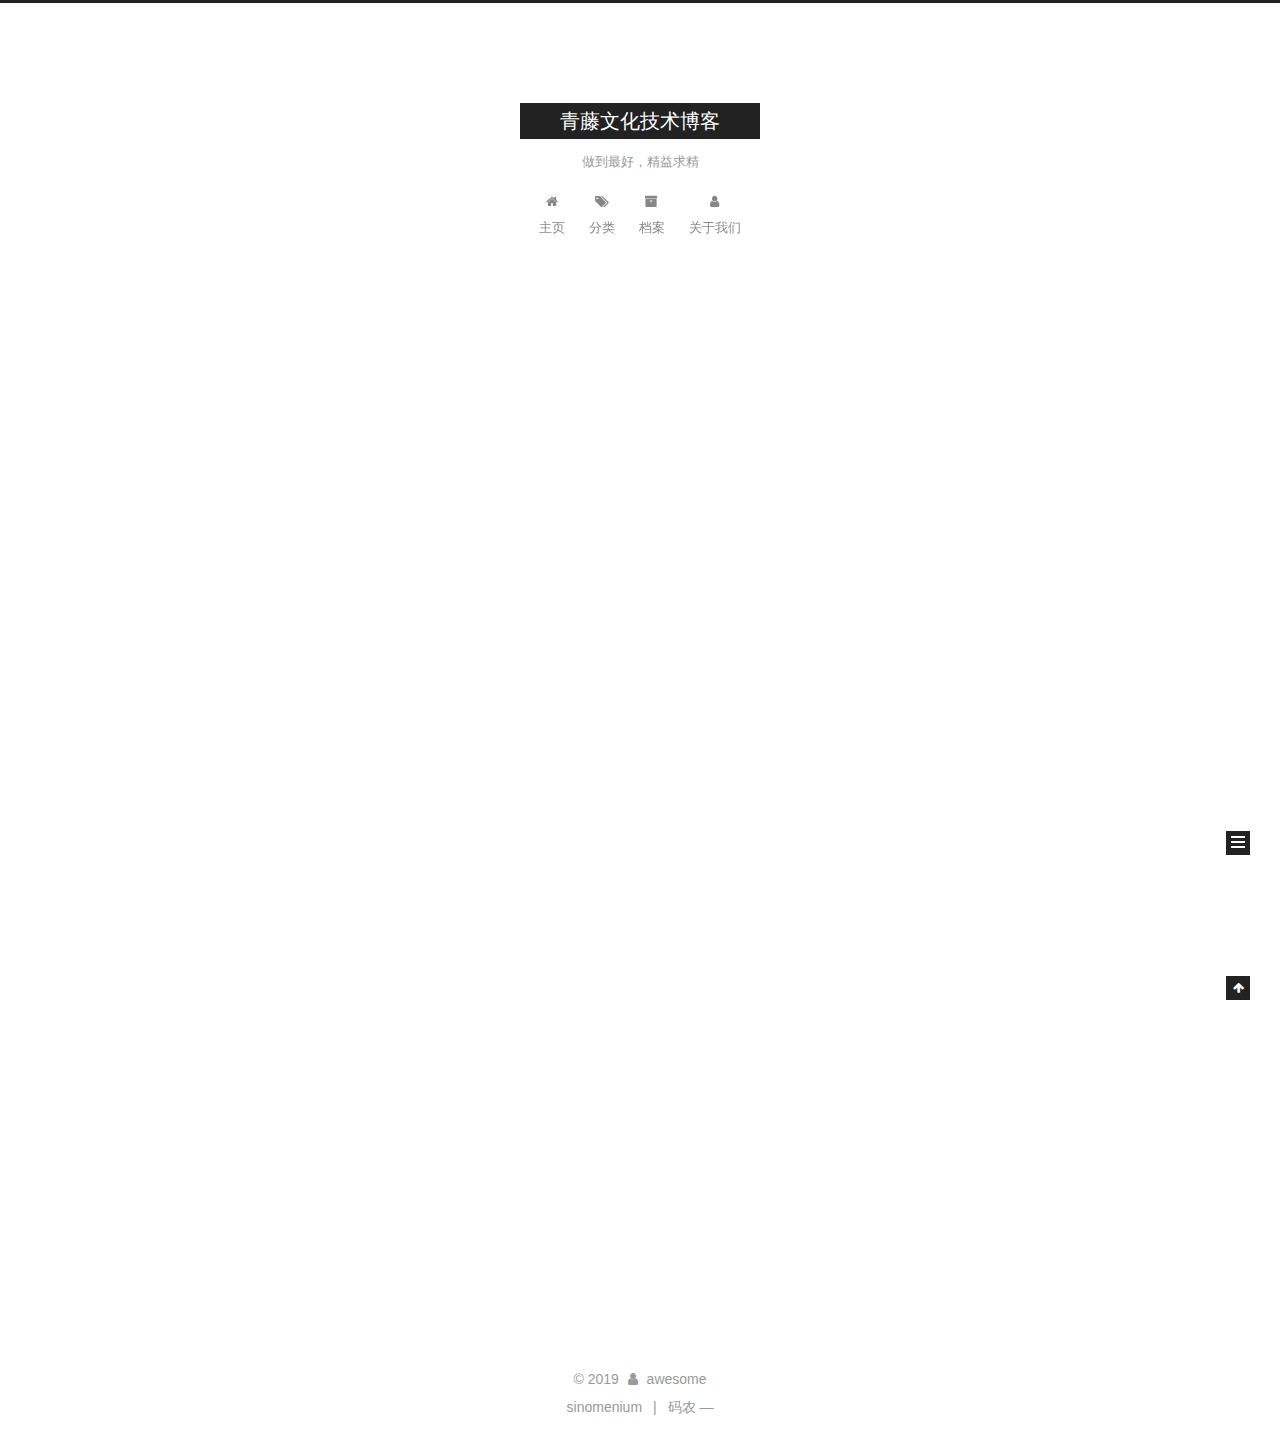
<file: index.html>
<!DOCTYPE html>



  


<html class="theme-next muse use-motion" lang>
<head><meta name="generator" content="Hexo 3.8.0">
  <meta charset="UTF-8">
<meta http-equiv="X-UA-Compatible" content="IE=edge">
<meta name="viewport" content="width=device-width, initial-scale=1, maximum-scale=1">
<meta name="theme-color" content="#222">









<meta http-equiv="Cache-Control" content="no-transform">
<meta http-equiv="Cache-Control" content="no-siteapp">
















  
  
  <link href="/lib/fancybox/source/jquery.fancybox.css?v=2.1.5" rel="stylesheet" type="text/css">







<link href="/lib/font-awesome/css/font-awesome.min.css?v=4.6.2" rel="stylesheet" type="text/css">

<link href="/css/main.css?v=5.1.4" rel="stylesheet" type="text/css">


  <link rel="apple-touch-icon" sizes="180x180" href="/images/apple-touch-icon-next.png?v=5.1.4">


  <link rel="icon" type="image/png" sizes="32x32" href="/images/favicon-32x32-next.png?v=5.1.4">


  <link rel="icon" type="image/png" sizes="16x16" href="/images/favicon-16x16-next.png?v=5.1.4">


  <link rel="mask-icon" href="/images/logo.svg?v=5.1.4" color="#222">





  <meta name="keywords" content="Hexo, NexT">










<meta name="description" content="做到最好，精益求精">
<meta property="og:type" content="website">
<meta property="og:title" content="青藤文化技术博客">
<meta property="og:url" content="http://yoursite.com/index.html">
<meta property="og:site_name" content="青藤文化技术博客">
<meta property="og:description" content="做到最好，精益求精">
<meta property="og:locale" content="default">
<meta name="twitter:card" content="summary">
<meta name="twitter:title" content="青藤文化技术博客">
<meta name="twitter:description" content="做到最好，精益求精">



<script type="text/javascript" id="hexo.configurations">
  var NexT = window.NexT || {};
  var CONFIG = {
    root: '/',
    scheme: 'Muse',
    version: '5.1.4',
    sidebar: {"position":"left","display":"post","offset":12,"b2t":false,"scrollpercent":false,"onmobile":false},
    fancybox: true,
    tabs: true,
    motion: {"enable":true,"async":false,"transition":{"post_block":"fadeIn","post_header":"slideDownIn","post_body":"slideDownIn","coll_header":"slideLeftIn","sidebar":"slideUpIn"}},
    duoshuo: {
      userId: '0',
      author: 'Author'
    },
    algolia: {
      applicationID: '',
      apiKey: '',
      indexName: '',
      hits: {"per_page":10},
      labels: {"input_placeholder":"Search for Posts","hits_empty":"We didn't find any results for the search: ${query}","hits_stats":"${hits} results found in ${time} ms"}
    }
  };
</script>



  <link rel="canonical" href="http://yoursite.com/">





  <title>青藤文化技术博客</title>
  








</head>

<body itemscope itemtype="http://schema.org/WebPage" lang="default">

  
  
    
  

  <div class="container sidebar-position-left 
  page-home">
    <div class="headband"></div>

    <header id="header" class="header" itemscope itemtype="http://schema.org/WPHeader">
      <div class="header-inner"><div class="site-brand-wrapper">
  <div class="site-meta ">
    

    <div class="custom-logo-site-title">
      <a href="/" class="brand" rel="start">
        <span class="logo-line-before"><i></i></span>
        <span class="site-title">青藤文化技术博客</span>
        <span class="logo-line-after"><i></i></span>
      </a>
    </div>
      
        <p class="site-subtitle">做到最好，精益求精</p>
      
  </div>

  <div class="site-nav-toggle">
    <button>
      <span class="btn-bar"></span>
      <span class="btn-bar"></span>
      <span class="btn-bar"></span>
    </button>
  </div>
</div>

<nav class="site-nav">
  

  
    <ul id="menu" class="menu">
      
        
        <li class="menu-item menu-item-主页">
          <a href="/" rel="section">
            
              <i class="menu-item-icon fa fa-fw fa-home"></i> <br>
            
            主页
          </a>
        </li>
      
        
        <li class="menu-item menu-item-分类">
          <a href="/tags/" rel="section">
            
              <i class="menu-item-icon fa fa-fw fa-tags"></i> <br>
            
            分类
          </a>
        </li>
      
        
        <li class="menu-item menu-item-档案">
          <a href="/archives/" rel="section">
            
              <i class="menu-item-icon fa fa-fw fa-archive"></i> <br>
            
            档案
          </a>
        </li>
      
        
        <li class="menu-item menu-item-关于我们">
          <a href="/about/" rel="section">
            
              <i class="menu-item-icon fa fa-fw fa-user"></i> <br>
            
            关于我们
          </a>
        </li>
      

      
    </ul>
  

  
</nav>



 </div>
    </header>

    <main id="main" class="main">
      <div class="main-inner">
        <div class="content-wrap">
          <div id="content" class="content">
            
  <section id="posts" class="posts-expand">
    
      

  

  
  
  

  <article class="post post-type-normal" itemscope itemtype="http://schema.org/Article">
  
  
  
  <div class="post-block">
    <link itemprop="mainEntityOfPage" href="http://yoursite.com/2019/04/29/hello-world/">

    <span hidden itemprop="author" itemscope itemtype="http://schema.org/Person">
      <meta itemprop="name" content="awesome">
      <meta itemprop="description" content>
      <meta itemprop="image" content="/images/avatar.gif">
    </span>

    <span hidden itemprop="publisher" itemscope itemtype="http://schema.org/Organization">
      <meta itemprop="name" content="青藤文化技术博客">
    </span>

    
      <header class="post-header">

        
        
          <h1 class="post-title" itemprop="name headline">
                
                <a class="post-title-link" href="/2019/04/29/hello-world/" itemprop="url">Hello World</a></h1>
        

        <div class="post-meta">
          <span class="post-time">
            
              <span class="post-meta-item-icon">
                <i class="fa fa-calendar-o"></i>
              </span>
              
                <span class="post-meta-item-text">Posted on</span>
              
              <time title="Post created" itemprop="dateCreated datePublished" datetime="2019-04-29T12:43:12+08:00">
                2019-04-29
              </time>
            

            

            
          </span>

          

          
            
          

          
          

          

          

          

        </div>
      </header>
    

    
    
    
    <div class="post-body" itemprop="articleBody">

      
      

      
        
          
            <p>Welcome to <a href="https://hexo.io/" target="_blank" rel="noopener">Hexo</a>! This is your very first post. Check <a href="https://hexo.io/docs/" target="_blank" rel="noopener">documentation</a> for more info. If you get any problems when using Hexo, you can find the answer in <a href="https://hexo.io/docs/troubleshooting.html" target="_blank" rel="noopener">troubleshooting</a> or you can ask me on <a href="https://github.com/hexojs/hexo/issues" target="_blank" rel="noopener">GitHub</a>.</p>
<h2 id="Quick-Start"><a href="#Quick-Start" class="headerlink" title="Quick Start"></a>Quick Start</h2><h3 id="Create-a-new-post"><a href="#Create-a-new-post" class="headerlink" title="Create a new post"></a>Create a new post</h3><figure class="highlight bash"><table><tr><td class="gutter"><pre><span class="line">1</span><br></pre></td><td class="code"><pre><span class="line">$ hexo new <span class="string">"My New Post"</span></span><br></pre></td></tr></table></figure>
<p>More info: <a href="https://hexo.io/docs/writing.html" target="_blank" rel="noopener">Writing</a></p>
<h3 id="Run-server"><a href="#Run-server" class="headerlink" title="Run server"></a>Run server</h3><figure class="highlight bash"><table><tr><td class="gutter"><pre><span class="line">1</span><br></pre></td><td class="code"><pre><span class="line">$ hexo server</span><br></pre></td></tr></table></figure>
<p>More info: <a href="https://hexo.io/docs/server.html" target="_blank" rel="noopener">Server</a></p>
<h3 id="Generate-static-files"><a href="#Generate-static-files" class="headerlink" title="Generate static files"></a>Generate static files</h3><figure class="highlight bash"><table><tr><td class="gutter"><pre><span class="line">1</span><br></pre></td><td class="code"><pre><span class="line">$ hexo generate</span><br></pre></td></tr></table></figure>
<p>More info: <a href="https://hexo.io/docs/generating.html" target="_blank" rel="noopener">Generating</a></p>
<h3 id="Deploy-to-remote-sites"><a href="#Deploy-to-remote-sites" class="headerlink" title="Deploy to remote sites"></a>Deploy to remote sites</h3><figure class="highlight bash"><table><tr><td class="gutter"><pre><span class="line">1</span><br></pre></td><td class="code"><pre><span class="line">$ hexo deploy</span><br></pre></td></tr></table></figure>
<p>More info: <a href="https://hexo.io/docs/deployment.html" target="_blank" rel="noopener">Deployment</a></p>

          
        
      
    </div>
    
    
    

    

    

    

    <footer class="post-footer">
      

      

      

      
      
        <div class="post-eof"></div>
      
    </footer>
  </div>
  
  
  
  </article>


    
  </section>

  


          </div>
          


          

        </div>
        
          
  
  <div class="sidebar-toggle">
    <div class="sidebar-toggle-line-wrap">
      <span class="sidebar-toggle-line sidebar-toggle-line-first"></span>
      <span class="sidebar-toggle-line sidebar-toggle-line-middle"></span>
      <span class="sidebar-toggle-line sidebar-toggle-line-last"></span>
    </div>
  </div>

  <aside id="sidebar" class="sidebar">
    
    <div class="sidebar-inner">

      

      

      <section class="site-overview-wrap sidebar-panel sidebar-panel-active">
        <div class="site-overview">
          <div class="site-author motion-element" itemprop="author" itemscope itemtype="http://schema.org/Person">
            
              <p class="site-author-name" itemprop="name">awesome</p>
              <p class="site-description motion-element" itemprop="description">做到最好，精益求精</p>
          </div>

          <nav class="site-state motion-element">

            
              <div class="site-state-item site-state-posts">
              
                <a href="/archives">
              
                  <span class="site-state-item-count">1</span>
                  <span class="site-state-item-name">posts</span>
                </a>
              </div>
            

            

            

          </nav>

          

          

          
          

          
          

          

        </div>
      </section>

      

      

    </div>
  </aside>


        
      </div>
    </main>

    <footer id="footer" class="footer">
      <div class="footer-inner">
        <div class="copyright">&copy; <span itemprop="copyrightYear">2019</span>
  <span class="with-love">
    <i class="fa fa-user"></i>
  </span>
  <span class="author" itemprop="copyrightHolder">awesome</span>

  
</div>


  <div class="powered-by">sinomenium</div>



  <span class="post-meta-divider">|</span>



 
  <div class="theme-info"> 码农  &mdash;
  </div>




        







        
      </div>
    </footer>

    
      <div class="back-to-top">
        <i class="fa fa-arrow-up"></i>
        
      </div>
    

    

  </div>

  

<script type="text/javascript">
  if (Object.prototype.toString.call(window.Promise) !== '[object Function]') {
    window.Promise = null;
  }
</script>









  












  
  
    <script type="text/javascript" src="/lib/jquery/index.js?v=2.1.3"></script>
  

  
  
    <script type="text/javascript" src="/lib/fastclick/lib/fastclick.min.js?v=1.0.6"></script>
  

  
  
    <script type="text/javascript" src="/lib/jquery_lazyload/jquery.lazyload.js?v=1.9.7"></script>
  

  
  
    <script type="text/javascript" src="/lib/velocity/velocity.min.js?v=1.2.1"></script>
  

  
  
    <script type="text/javascript" src="/lib/velocity/velocity.ui.min.js?v=1.2.1"></script>
  

  
  
    <script type="text/javascript" src="/lib/fancybox/source/jquery.fancybox.pack.js?v=2.1.5"></script>
  


  


  <script type="text/javascript" src="/js/src/utils.js?v=5.1.4"></script>

  <script type="text/javascript" src="/js/src/motion.js?v=5.1.4"></script>



  
  

  

  


  <script type="text/javascript" src="/js/src/bootstrap.js?v=5.1.4"></script>



  


  




	





  





  












  





  

  

  

  
  

  

  

  

</body>
</html>
</file>
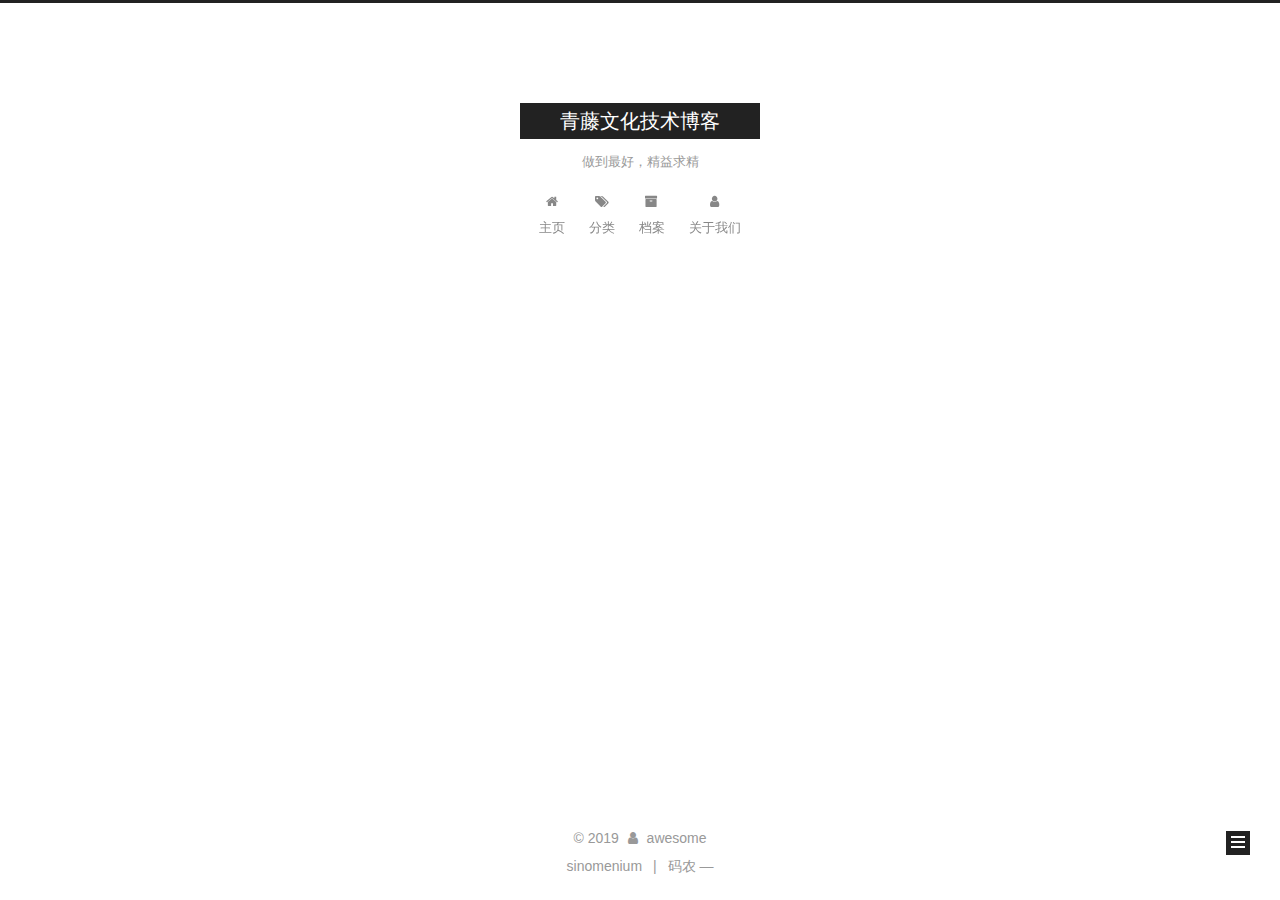
<file: archives/index.html>
<!DOCTYPE html>



  


<html class="theme-next muse use-motion" lang>
<head><meta name="generator" content="Hexo 3.8.0">
  <meta charset="UTF-8">
<meta http-equiv="X-UA-Compatible" content="IE=edge">
<meta name="viewport" content="width=device-width, initial-scale=1, maximum-scale=1">
<meta name="theme-color" content="#222">









<meta http-equiv="Cache-Control" content="no-transform">
<meta http-equiv="Cache-Control" content="no-siteapp">
















  
  
  <link href="/lib/fancybox/source/jquery.fancybox.css?v=2.1.5" rel="stylesheet" type="text/css">







<link href="/lib/font-awesome/css/font-awesome.min.css?v=4.6.2" rel="stylesheet" type="text/css">

<link href="/css/main.css?v=5.1.4" rel="stylesheet" type="text/css">


  <link rel="apple-touch-icon" sizes="180x180" href="/images/apple-touch-icon-next.png?v=5.1.4">


  <link rel="icon" type="image/png" sizes="32x32" href="/images/favicon-32x32-next.png?v=5.1.4">


  <link rel="icon" type="image/png" sizes="16x16" href="/images/favicon-16x16-next.png?v=5.1.4">


  <link rel="mask-icon" href="/images/logo.svg?v=5.1.4" color="#222">





  <meta name="keywords" content="Hexo, NexT">










<meta name="description" content="做到最好，精益求精">
<meta property="og:type" content="website">
<meta property="og:title" content="青藤文化技术博客">
<meta property="og:url" content="http://yoursite.com/archives/index.html">
<meta property="og:site_name" content="青藤文化技术博客">
<meta property="og:description" content="做到最好，精益求精">
<meta property="og:locale" content="default">
<meta name="twitter:card" content="summary">
<meta name="twitter:title" content="青藤文化技术博客">
<meta name="twitter:description" content="做到最好，精益求精">



<script type="text/javascript" id="hexo.configurations">
  var NexT = window.NexT || {};
  var CONFIG = {
    root: '/',
    scheme: 'Muse',
    version: '5.1.4',
    sidebar: {"position":"left","display":"post","offset":12,"b2t":false,"scrollpercent":false,"onmobile":false},
    fancybox: true,
    tabs: true,
    motion: {"enable":true,"async":false,"transition":{"post_block":"fadeIn","post_header":"slideDownIn","post_body":"slideDownIn","coll_header":"slideLeftIn","sidebar":"slideUpIn"}},
    duoshuo: {
      userId: '0',
      author: 'Author'
    },
    algolia: {
      applicationID: '',
      apiKey: '',
      indexName: '',
      hits: {"per_page":10},
      labels: {"input_placeholder":"Search for Posts","hits_empty":"We didn't find any results for the search: ${query}","hits_stats":"${hits} results found in ${time} ms"}
    }
  };
</script>



  <link rel="canonical" href="http://yoursite.com/archives/">





  <title>Archive | 青藤文化技术博客</title>
  








</head>

<body itemscope itemtype="http://schema.org/WebPage" lang="default">

  
  
    
  

  <div class="container sidebar-position-left page-archive">
    <div class="headband"></div>

    <header id="header" class="header" itemscope itemtype="http://schema.org/WPHeader">
      <div class="header-inner"><div class="site-brand-wrapper">
  <div class="site-meta ">
    

    <div class="custom-logo-site-title">
      <a href="/" class="brand" rel="start">
        <span class="logo-line-before"><i></i></span>
        <span class="site-title">青藤文化技术博客</span>
        <span class="logo-line-after"><i></i></span>
      </a>
    </div>
      
        <p class="site-subtitle">做到最好，精益求精</p>
      
  </div>

  <div class="site-nav-toggle">
    <button>
      <span class="btn-bar"></span>
      <span class="btn-bar"></span>
      <span class="btn-bar"></span>
    </button>
  </div>
</div>

<nav class="site-nav">
  

  
    <ul id="menu" class="menu">
      
        
        <li class="menu-item menu-item-主页">
          <a href="/" rel="section">
            
              <i class="menu-item-icon fa fa-fw fa-home"></i> <br>
            
            主页
          </a>
        </li>
      
        
        <li class="menu-item menu-item-分类">
          <a href="/tags/" rel="section">
            
              <i class="menu-item-icon fa fa-fw fa-tags"></i> <br>
            
            分类
          </a>
        </li>
      
        
        <li class="menu-item menu-item-档案">
          <a href="/archives/" rel="section">
            
              <i class="menu-item-icon fa fa-fw fa-archive"></i> <br>
            
            档案
          </a>
        </li>
      
        
        <li class="menu-item menu-item-关于我们">
          <a href="/about/" rel="section">
            
              <i class="menu-item-icon fa fa-fw fa-user"></i> <br>
            
            关于我们
          </a>
        </li>
      

      
    </ul>
  

  
</nav>



 </div>
    </header>

    <main id="main" class="main">
      <div class="main-inner">
        <div class="content-wrap">
          <div id="content" class="content">
            

  
  
  
  <div class="post-block archive">
    <div id="posts" class="posts-collapse">
      <span class="archive-move-on"></span>

      <span class="archive-page-counter">
        
        
        
          
        
        Um..! 1 post. Keep on posting.
      </span>

      

        
        
        

        
          
          <div class="collection-title">
            <h1 class="archive-year" id="archive-year-2019">2019</h1>
          </div>
        
        

        

  <article class="post post-type-normal" itemscope itemtype="http://schema.org/Article">
    <header class="post-header">

      <h2 class="post-title">
        
            <a class="post-title-link" href="/2019/04/29/hello-world/" itemprop="url">
              
                <span itemprop="name">Hello World</span>
              
            </a>
        
      </h2>

      <div class="post-meta">
        <time class="post-time" itemprop="dateCreated" datetime="2019-04-29T12:43:12+08:00" content="2019-04-29">
          04-29
        </time>
      </div>

    </header>
  </article>



      

    </div>
  </div>
  
  
  

  



          </div>
          


          

        </div>
        
          
  
  <div class="sidebar-toggle">
    <div class="sidebar-toggle-line-wrap">
      <span class="sidebar-toggle-line sidebar-toggle-line-first"></span>
      <span class="sidebar-toggle-line sidebar-toggle-line-middle"></span>
      <span class="sidebar-toggle-line sidebar-toggle-line-last"></span>
    </div>
  </div>

  <aside id="sidebar" class="sidebar">
    
    <div class="sidebar-inner">

      

      

      <section class="site-overview-wrap sidebar-panel sidebar-panel-active">
        <div class="site-overview">
          <div class="site-author motion-element" itemprop="author" itemscope itemtype="http://schema.org/Person">
            
              <p class="site-author-name" itemprop="name">awesome</p>
              <p class="site-description motion-element" itemprop="description">做到最好，精益求精</p>
          </div>

          <nav class="site-state motion-element">

            
              <div class="site-state-item site-state-posts">
              
                <a href="/archives">
              
                  <span class="site-state-item-count">1</span>
                  <span class="site-state-item-name">posts</span>
                </a>
              </div>
            

            

            

          </nav>

          

          

          
          

          
          

          

        </div>
      </section>

      

      

    </div>
  </aside>


        
      </div>
    </main>

    <footer id="footer" class="footer">
      <div class="footer-inner">
        <div class="copyright">&copy; <span itemprop="copyrightYear">2019</span>
  <span class="with-love">
    <i class="fa fa-user"></i>
  </span>
  <span class="author" itemprop="copyrightHolder">awesome</span>

  
</div>


  <div class="powered-by">sinomenium</div>



  <span class="post-meta-divider">|</span>



 
  <div class="theme-info"> 码农  &mdash;
  </div>




        







        
      </div>
    </footer>

    
      <div class="back-to-top">
        <i class="fa fa-arrow-up"></i>
        
      </div>
    

    

  </div>

  

<script type="text/javascript">
  if (Object.prototype.toString.call(window.Promise) !== '[object Function]') {
    window.Promise = null;
  }
</script>









  












  
  
    <script type="text/javascript" src="/lib/jquery/index.js?v=2.1.3"></script>
  

  
  
    <script type="text/javascript" src="/lib/fastclick/lib/fastclick.min.js?v=1.0.6"></script>
  

  
  
    <script type="text/javascript" src="/lib/jquery_lazyload/jquery.lazyload.js?v=1.9.7"></script>
  

  
  
    <script type="text/javascript" src="/lib/velocity/velocity.min.js?v=1.2.1"></script>
  

  
  
    <script type="text/javascript" src="/lib/velocity/velocity.ui.min.js?v=1.2.1"></script>
  

  
  
    <script type="text/javascript" src="/lib/fancybox/source/jquery.fancybox.pack.js?v=2.1.5"></script>
  


  


  <script type="text/javascript" src="/js/src/utils.js?v=5.1.4"></script>

  <script type="text/javascript" src="/js/src/motion.js?v=5.1.4"></script>



  
  

  

  


  <script type="text/javascript" src="/js/src/bootstrap.js?v=5.1.4"></script>



  


  




	





  





  












  





  

  

  

  
  

  

  

  

</body>
</html>
</file>
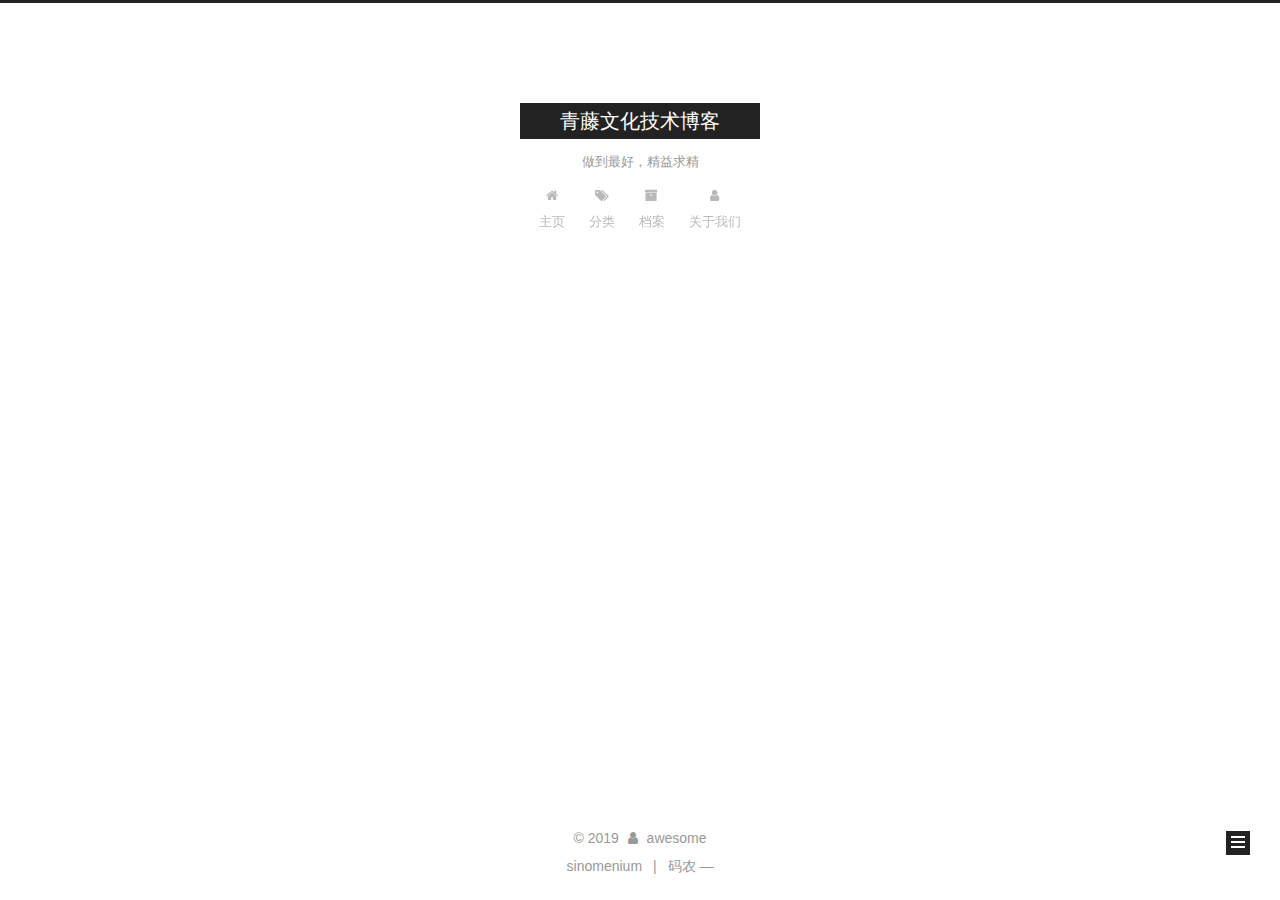
<file: archives/2019/index.html>
<!DOCTYPE html>



  


<html class="theme-next muse use-motion" lang>
<head><meta name="generator" content="Hexo 3.8.0">
  <meta charset="UTF-8">
<meta http-equiv="X-UA-Compatible" content="IE=edge">
<meta name="viewport" content="width=device-width, initial-scale=1, maximum-scale=1">
<meta name="theme-color" content="#222">









<meta http-equiv="Cache-Control" content="no-transform">
<meta http-equiv="Cache-Control" content="no-siteapp">
















  
  
  <link href="/lib/fancybox/source/jquery.fancybox.css?v=2.1.5" rel="stylesheet" type="text/css">







<link href="/lib/font-awesome/css/font-awesome.min.css?v=4.6.2" rel="stylesheet" type="text/css">

<link href="/css/main.css?v=5.1.4" rel="stylesheet" type="text/css">


  <link rel="apple-touch-icon" sizes="180x180" href="/images/apple-touch-icon-next.png?v=5.1.4">


  <link rel="icon" type="image/png" sizes="32x32" href="/images/favicon-32x32-next.png?v=5.1.4">


  <link rel="icon" type="image/png" sizes="16x16" href="/images/favicon-16x16-next.png?v=5.1.4">


  <link rel="mask-icon" href="/images/logo.svg?v=5.1.4" color="#222">





  <meta name="keywords" content="Hexo, NexT">










<meta name="description" content="做到最好，精益求精">
<meta property="og:type" content="website">
<meta property="og:title" content="青藤文化技术博客">
<meta property="og:url" content="http://yoursite.com/archives/2019/index.html">
<meta property="og:site_name" content="青藤文化技术博客">
<meta property="og:description" content="做到最好，精益求精">
<meta property="og:locale" content="default">
<meta name="twitter:card" content="summary">
<meta name="twitter:title" content="青藤文化技术博客">
<meta name="twitter:description" content="做到最好，精益求精">



<script type="text/javascript" id="hexo.configurations">
  var NexT = window.NexT || {};
  var CONFIG = {
    root: '/',
    scheme: 'Muse',
    version: '5.1.4',
    sidebar: {"position":"left","display":"post","offset":12,"b2t":false,"scrollpercent":false,"onmobile":false},
    fancybox: true,
    tabs: true,
    motion: {"enable":true,"async":false,"transition":{"post_block":"fadeIn","post_header":"slideDownIn","post_body":"slideDownIn","coll_header":"slideLeftIn","sidebar":"slideUpIn"}},
    duoshuo: {
      userId: '0',
      author: 'Author'
    },
    algolia: {
      applicationID: '',
      apiKey: '',
      indexName: '',
      hits: {"per_page":10},
      labels: {"input_placeholder":"Search for Posts","hits_empty":"We didn't find any results for the search: ${query}","hits_stats":"${hits} results found in ${time} ms"}
    }
  };
</script>



  <link rel="canonical" href="http://yoursite.com/archives/2019/">





  <title>Archive | 青藤文化技术博客</title>
  








</head>

<body itemscope itemtype="http://schema.org/WebPage" lang="default">

  
  
    
  

  <div class="container sidebar-position-left page-archive">
    <div class="headband"></div>

    <header id="header" class="header" itemscope itemtype="http://schema.org/WPHeader">
      <div class="header-inner"><div class="site-brand-wrapper">
  <div class="site-meta ">
    

    <div class="custom-logo-site-title">
      <a href="/" class="brand" rel="start">
        <span class="logo-line-before"><i></i></span>
        <span class="site-title">青藤文化技术博客</span>
        <span class="logo-line-after"><i></i></span>
      </a>
    </div>
      
        <p class="site-subtitle">做到最好，精益求精</p>
      
  </div>

  <div class="site-nav-toggle">
    <button>
      <span class="btn-bar"></span>
      <span class="btn-bar"></span>
      <span class="btn-bar"></span>
    </button>
  </div>
</div>

<nav class="site-nav">
  

  
    <ul id="menu" class="menu">
      
        
        <li class="menu-item menu-item-主页">
          <a href="/" rel="section">
            
              <i class="menu-item-icon fa fa-fw fa-home"></i> <br>
            
            主页
          </a>
        </li>
      
        
        <li class="menu-item menu-item-分类">
          <a href="/tags/" rel="section">
            
              <i class="menu-item-icon fa fa-fw fa-tags"></i> <br>
            
            分类
          </a>
        </li>
      
        
        <li class="menu-item menu-item-档案">
          <a href="/archives/" rel="section">
            
              <i class="menu-item-icon fa fa-fw fa-archive"></i> <br>
            
            档案
          </a>
        </li>
      
        
        <li class="menu-item menu-item-关于我们">
          <a href="/about/" rel="section">
            
              <i class="menu-item-icon fa fa-fw fa-user"></i> <br>
            
            关于我们
          </a>
        </li>
      

      
    </ul>
  

  
</nav>



 </div>
    </header>

    <main id="main" class="main">
      <div class="main-inner">
        <div class="content-wrap">
          <div id="content" class="content">
            

  
  
  
  <div class="post-block archive">
    <div id="posts" class="posts-collapse">
      <span class="archive-move-on"></span>

      <span class="archive-page-counter">
        
        
        
          
        
        Um..! 1 post. Keep on posting.
      </span>

      

        
        
        

        
          
          <div class="collection-title">
            <h1 class="archive-year" id="archive-year-2019">2019</h1>
          </div>
        
        

        

  <article class="post post-type-normal" itemscope itemtype="http://schema.org/Article">
    <header class="post-header">

      <h2 class="post-title">
        
            <a class="post-title-link" href="/2019/04/29/hello-world/" itemprop="url">
              
                <span itemprop="name">Hello World</span>
              
            </a>
        
      </h2>

      <div class="post-meta">
        <time class="post-time" itemprop="dateCreated" datetime="2019-04-29T12:43:12+08:00" content="2019-04-29">
          04-29
        </time>
      </div>

    </header>
  </article>



      

    </div>
  </div>
  
  
  

  



          </div>
          


          

        </div>
        
          
  
  <div class="sidebar-toggle">
    <div class="sidebar-toggle-line-wrap">
      <span class="sidebar-toggle-line sidebar-toggle-line-first"></span>
      <span class="sidebar-toggle-line sidebar-toggle-line-middle"></span>
      <span class="sidebar-toggle-line sidebar-toggle-line-last"></span>
    </div>
  </div>

  <aside id="sidebar" class="sidebar">
    
    <div class="sidebar-inner">

      

      

      <section class="site-overview-wrap sidebar-panel sidebar-panel-active">
        <div class="site-overview">
          <div class="site-author motion-element" itemprop="author" itemscope itemtype="http://schema.org/Person">
            
              <p class="site-author-name" itemprop="name">awesome</p>
              <p class="site-description motion-element" itemprop="description">做到最好，精益求精</p>
          </div>

          <nav class="site-state motion-element">

            
              <div class="site-state-item site-state-posts">
              
                <a href="/archives">
              
                  <span class="site-state-item-count">1</span>
                  <span class="site-state-item-name">posts</span>
                </a>
              </div>
            

            

            

          </nav>

          

          

          
          

          
          

          

        </div>
      </section>

      

      

    </div>
  </aside>


        
      </div>
    </main>

    <footer id="footer" class="footer">
      <div class="footer-inner">
        <div class="copyright">&copy; <span itemprop="copyrightYear">2019</span>
  <span class="with-love">
    <i class="fa fa-user"></i>
  </span>
  <span class="author" itemprop="copyrightHolder">awesome</span>

  
</div>


  <div class="powered-by">sinomenium</div>



  <span class="post-meta-divider">|</span>



 
  <div class="theme-info"> 码农  &mdash;
  </div>




        







        
      </div>
    </footer>

    
      <div class="back-to-top">
        <i class="fa fa-arrow-up"></i>
        
      </div>
    

    

  </div>

  

<script type="text/javascript">
  if (Object.prototype.toString.call(window.Promise) !== '[object Function]') {
    window.Promise = null;
  }
</script>









  












  
  
    <script type="text/javascript" src="/lib/jquery/index.js?v=2.1.3"></script>
  

  
  
    <script type="text/javascript" src="/lib/fastclick/lib/fastclick.min.js?v=1.0.6"></script>
  

  
  
    <script type="text/javascript" src="/lib/jquery_lazyload/jquery.lazyload.js?v=1.9.7"></script>
  

  
  
    <script type="text/javascript" src="/lib/velocity/velocity.min.js?v=1.2.1"></script>
  

  
  
    <script type="text/javascript" src="/lib/velocity/velocity.ui.min.js?v=1.2.1"></script>
  

  
  
    <script type="text/javascript" src="/lib/fancybox/source/jquery.fancybox.pack.js?v=2.1.5"></script>
  


  


  <script type="text/javascript" src="/js/src/utils.js?v=5.1.4"></script>

  <script type="text/javascript" src="/js/src/motion.js?v=5.1.4"></script>



  
  

  

  


  <script type="text/javascript" src="/js/src/bootstrap.js?v=5.1.4"></script>



  


  




	





  





  












  





  

  

  

  
  

  

  

  

</body>
</html>
</file>
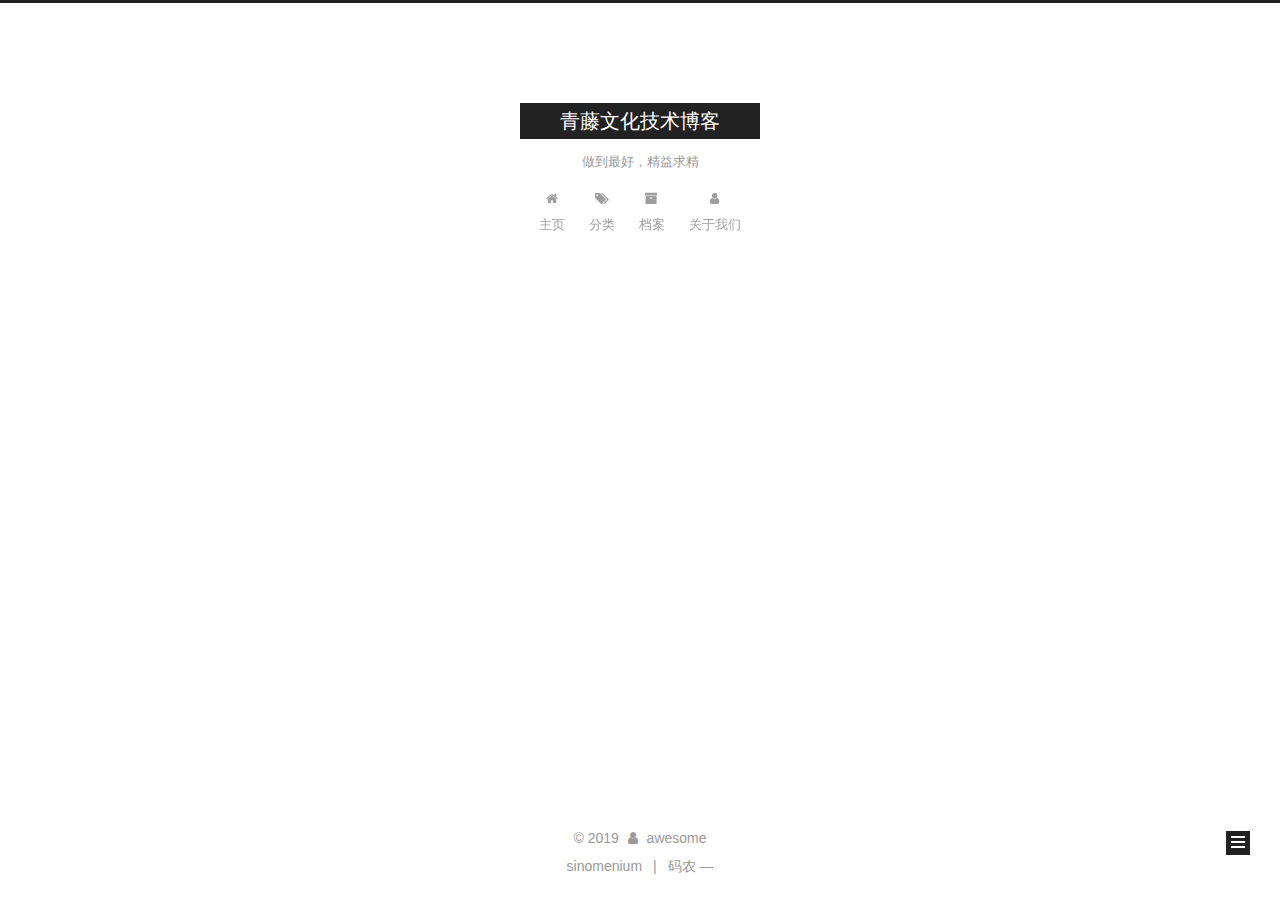
<file: archives/2019/04/index.html>
<!DOCTYPE html>



  


<html class="theme-next muse use-motion" lang>
<head><meta name="generator" content="Hexo 3.8.0">
  <meta charset="UTF-8">
<meta http-equiv="X-UA-Compatible" content="IE=edge">
<meta name="viewport" content="width=device-width, initial-scale=1, maximum-scale=1">
<meta name="theme-color" content="#222">









<meta http-equiv="Cache-Control" content="no-transform">
<meta http-equiv="Cache-Control" content="no-siteapp">
















  
  
  <link href="/lib/fancybox/source/jquery.fancybox.css?v=2.1.5" rel="stylesheet" type="text/css">







<link href="/lib/font-awesome/css/font-awesome.min.css?v=4.6.2" rel="stylesheet" type="text/css">

<link href="/css/main.css?v=5.1.4" rel="stylesheet" type="text/css">


  <link rel="apple-touch-icon" sizes="180x180" href="/images/apple-touch-icon-next.png?v=5.1.4">


  <link rel="icon" type="image/png" sizes="32x32" href="/images/favicon-32x32-next.png?v=5.1.4">


  <link rel="icon" type="image/png" sizes="16x16" href="/images/favicon-16x16-next.png?v=5.1.4">


  <link rel="mask-icon" href="/images/logo.svg?v=5.1.4" color="#222">





  <meta name="keywords" content="Hexo, NexT">










<meta name="description" content="做到最好，精益求精">
<meta property="og:type" content="website">
<meta property="og:title" content="青藤文化技术博客">
<meta property="og:url" content="http://yoursite.com/archives/2019/04/index.html">
<meta property="og:site_name" content="青藤文化技术博客">
<meta property="og:description" content="做到最好，精益求精">
<meta property="og:locale" content="default">
<meta name="twitter:card" content="summary">
<meta name="twitter:title" content="青藤文化技术博客">
<meta name="twitter:description" content="做到最好，精益求精">



<script type="text/javascript" id="hexo.configurations">
  var NexT = window.NexT || {};
  var CONFIG = {
    root: '/',
    scheme: 'Muse',
    version: '5.1.4',
    sidebar: {"position":"left","display":"post","offset":12,"b2t":false,"scrollpercent":false,"onmobile":false},
    fancybox: true,
    tabs: true,
    motion: {"enable":true,"async":false,"transition":{"post_block":"fadeIn","post_header":"slideDownIn","post_body":"slideDownIn","coll_header":"slideLeftIn","sidebar":"slideUpIn"}},
    duoshuo: {
      userId: '0',
      author: 'Author'
    },
    algolia: {
      applicationID: '',
      apiKey: '',
      indexName: '',
      hits: {"per_page":10},
      labels: {"input_placeholder":"Search for Posts","hits_empty":"We didn't find any results for the search: ${query}","hits_stats":"${hits} results found in ${time} ms"}
    }
  };
</script>



  <link rel="canonical" href="http://yoursite.com/archives/2019/04/">





  <title>Archive | 青藤文化技术博客</title>
  








</head>

<body itemscope itemtype="http://schema.org/WebPage" lang="default">

  
  
    
  

  <div class="container sidebar-position-left page-archive">
    <div class="headband"></div>

    <header id="header" class="header" itemscope itemtype="http://schema.org/WPHeader">
      <div class="header-inner"><div class="site-brand-wrapper">
  <div class="site-meta ">
    

    <div class="custom-logo-site-title">
      <a href="/" class="brand" rel="start">
        <span class="logo-line-before"><i></i></span>
        <span class="site-title">青藤文化技术博客</span>
        <span class="logo-line-after"><i></i></span>
      </a>
    </div>
      
        <p class="site-subtitle">做到最好，精益求精</p>
      
  </div>

  <div class="site-nav-toggle">
    <button>
      <span class="btn-bar"></span>
      <span class="btn-bar"></span>
      <span class="btn-bar"></span>
    </button>
  </div>
</div>

<nav class="site-nav">
  

  
    <ul id="menu" class="menu">
      
        
        <li class="menu-item menu-item-主页">
          <a href="/" rel="section">
            
              <i class="menu-item-icon fa fa-fw fa-home"></i> <br>
            
            主页
          </a>
        </li>
      
        
        <li class="menu-item menu-item-分类">
          <a href="/tags/" rel="section">
            
              <i class="menu-item-icon fa fa-fw fa-tags"></i> <br>
            
            分类
          </a>
        </li>
      
        
        <li class="menu-item menu-item-档案">
          <a href="/archives/" rel="section">
            
              <i class="menu-item-icon fa fa-fw fa-archive"></i> <br>
            
            档案
          </a>
        </li>
      
        
        <li class="menu-item menu-item-关于我们">
          <a href="/about/" rel="section">
            
              <i class="menu-item-icon fa fa-fw fa-user"></i> <br>
            
            关于我们
          </a>
        </li>
      

      
    </ul>
  

  
</nav>



 </div>
    </header>

    <main id="main" class="main">
      <div class="main-inner">
        <div class="content-wrap">
          <div id="content" class="content">
            

  
  
  
  <div class="post-block archive">
    <div id="posts" class="posts-collapse">
      <span class="archive-move-on"></span>

      <span class="archive-page-counter">
        
        
        
          
        
        Um..! 1 post. Keep on posting.
      </span>

      

        
        
        

        
          
          <div class="collection-title">
            <h1 class="archive-year" id="archive-year-2019">2019</h1>
          </div>
        
        

        

  <article class="post post-type-normal" itemscope itemtype="http://schema.org/Article">
    <header class="post-header">

      <h2 class="post-title">
        
            <a class="post-title-link" href="/2019/04/29/hello-world/" itemprop="url">
              
                <span itemprop="name">Hello World</span>
              
            </a>
        
      </h2>

      <div class="post-meta">
        <time class="post-time" itemprop="dateCreated" datetime="2019-04-29T12:43:12+08:00" content="2019-04-29">
          04-29
        </time>
      </div>

    </header>
  </article>



      

    </div>
  </div>
  
  
  

  



          </div>
          


          

        </div>
        
          
  
  <div class="sidebar-toggle">
    <div class="sidebar-toggle-line-wrap">
      <span class="sidebar-toggle-line sidebar-toggle-line-first"></span>
      <span class="sidebar-toggle-line sidebar-toggle-line-middle"></span>
      <span class="sidebar-toggle-line sidebar-toggle-line-last"></span>
    </div>
  </div>

  <aside id="sidebar" class="sidebar">
    
    <div class="sidebar-inner">

      

      

      <section class="site-overview-wrap sidebar-panel sidebar-panel-active">
        <div class="site-overview">
          <div class="site-author motion-element" itemprop="author" itemscope itemtype="http://schema.org/Person">
            
              <p class="site-author-name" itemprop="name">awesome</p>
              <p class="site-description motion-element" itemprop="description">做到最好，精益求精</p>
          </div>

          <nav class="site-state motion-element">

            
              <div class="site-state-item site-state-posts">
              
                <a href="/archives">
              
                  <span class="site-state-item-count">1</span>
                  <span class="site-state-item-name">posts</span>
                </a>
              </div>
            

            

            

          </nav>

          

          

          
          

          
          

          

        </div>
      </section>

      

      

    </div>
  </aside>


        
      </div>
    </main>

    <footer id="footer" class="footer">
      <div class="footer-inner">
        <div class="copyright">&copy; <span itemprop="copyrightYear">2019</span>
  <span class="with-love">
    <i class="fa fa-user"></i>
  </span>
  <span class="author" itemprop="copyrightHolder">awesome</span>

  
</div>


  <div class="powered-by">sinomenium</div>



  <span class="post-meta-divider">|</span>



 
  <div class="theme-info"> 码农  &mdash;
  </div>




        







        
      </div>
    </footer>

    
      <div class="back-to-top">
        <i class="fa fa-arrow-up"></i>
        
      </div>
    

    

  </div>

  

<script type="text/javascript">
  if (Object.prototype.toString.call(window.Promise) !== '[object Function]') {
    window.Promise = null;
  }
</script>









  












  
  
    <script type="text/javascript" src="/lib/jquery/index.js?v=2.1.3"></script>
  

  
  
    <script type="text/javascript" src="/lib/fastclick/lib/fastclick.min.js?v=1.0.6"></script>
  

  
  
    <script type="text/javascript" src="/lib/jquery_lazyload/jquery.lazyload.js?v=1.9.7"></script>
  

  
  
    <script type="text/javascript" src="/lib/velocity/velocity.min.js?v=1.2.1"></script>
  

  
  
    <script type="text/javascript" src="/lib/velocity/velocity.ui.min.js?v=1.2.1"></script>
  

  
  
    <script type="text/javascript" src="/lib/fancybox/source/jquery.fancybox.pack.js?v=2.1.5"></script>
  


  


  <script type="text/javascript" src="/js/src/utils.js?v=5.1.4"></script>

  <script type="text/javascript" src="/js/src/motion.js?v=5.1.4"></script>



  
  

  

  


  <script type="text/javascript" src="/js/src/bootstrap.js?v=5.1.4"></script>



  


  




	





  





  












  





  

  

  

  
  

  

  

  

</body>
</html>
</file>
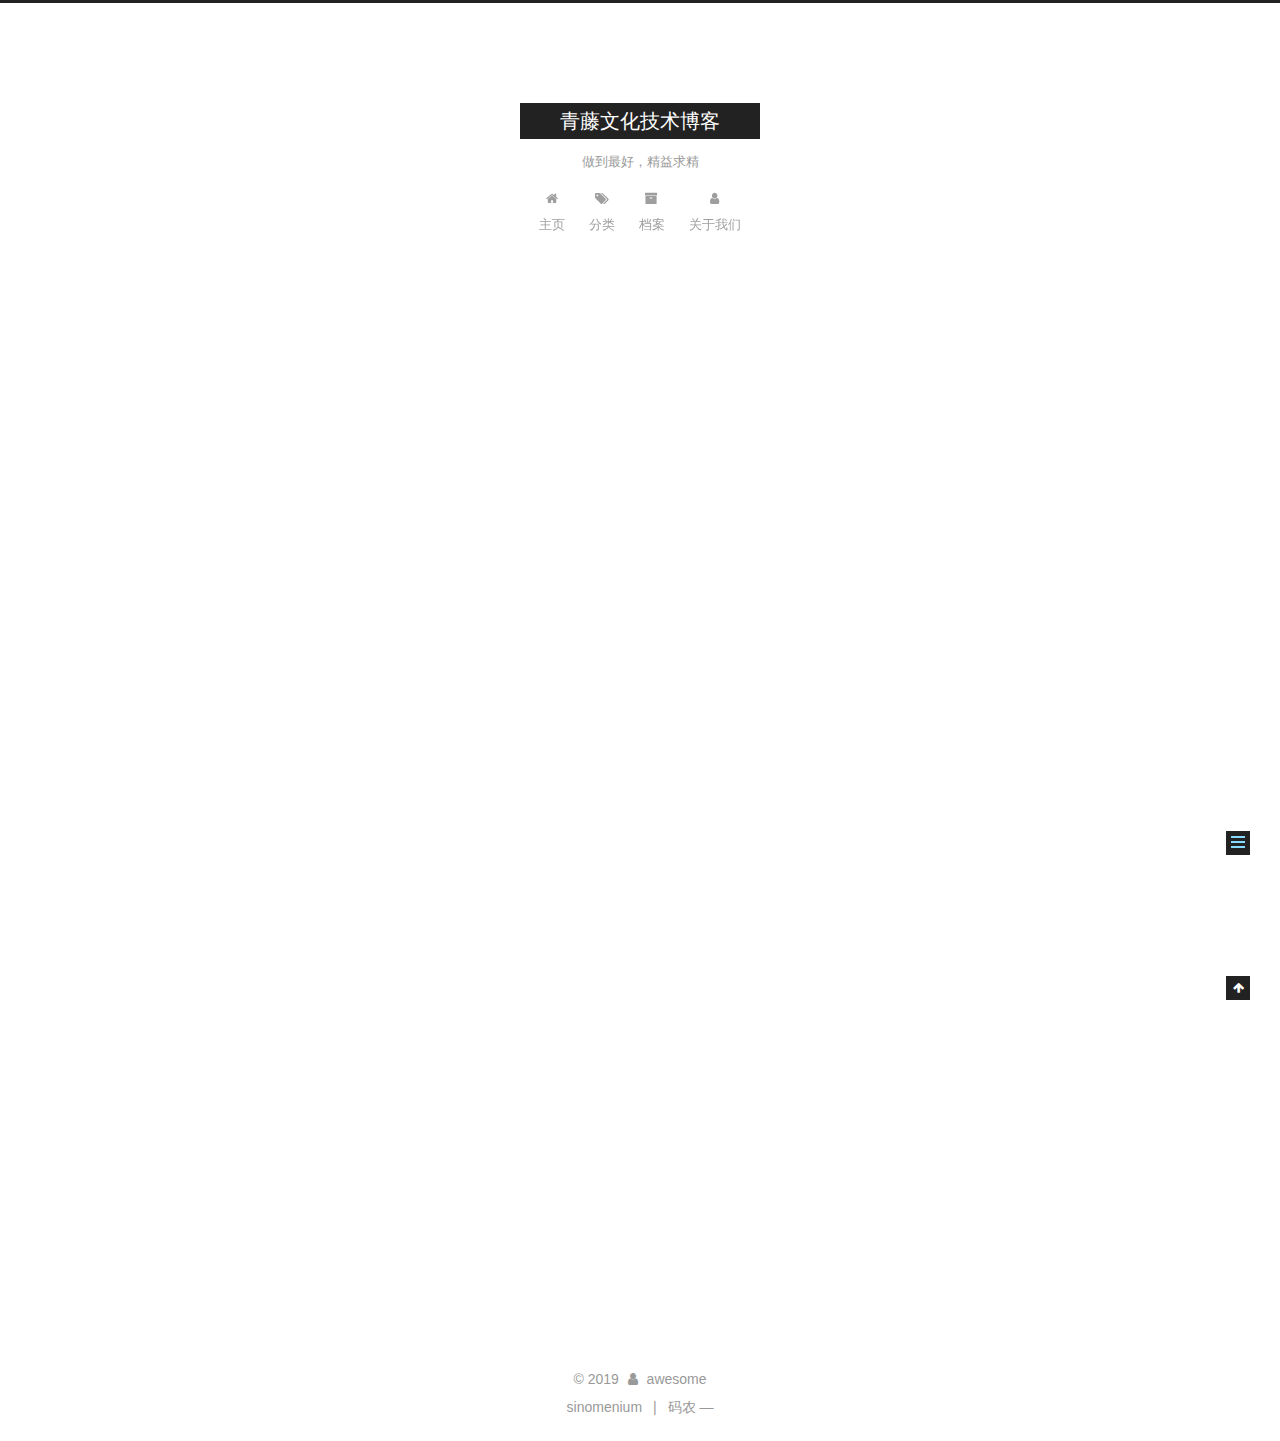
<file: 2019/04/29/hello-world/index.html>
<!DOCTYPE html>



  


<html class="theme-next muse use-motion" lang>
<head><meta name="generator" content="Hexo 3.8.0">
  <meta charset="UTF-8">
<meta http-equiv="X-UA-Compatible" content="IE=edge">
<meta name="viewport" content="width=device-width, initial-scale=1, maximum-scale=1">
<meta name="theme-color" content="#222">









<meta http-equiv="Cache-Control" content="no-transform">
<meta http-equiv="Cache-Control" content="no-siteapp">
















  
  
  <link href="/lib/fancybox/source/jquery.fancybox.css?v=2.1.5" rel="stylesheet" type="text/css">







<link href="/lib/font-awesome/css/font-awesome.min.css?v=4.6.2" rel="stylesheet" type="text/css">

<link href="/css/main.css?v=5.1.4" rel="stylesheet" type="text/css">


  <link rel="apple-touch-icon" sizes="180x180" href="/images/apple-touch-icon-next.png?v=5.1.4">


  <link rel="icon" type="image/png" sizes="32x32" href="/images/favicon-32x32-next.png?v=5.1.4">


  <link rel="icon" type="image/png" sizes="16x16" href="/images/favicon-16x16-next.png?v=5.1.4">


  <link rel="mask-icon" href="/images/logo.svg?v=5.1.4" color="#222">





  <meta name="keywords" content="Hexo, NexT">










<meta name="description" content="Welcome to Hexo! This is your very first post. Check documentation for more info. If you get any problems when using Hexo, you can find the answer in troubleshooting or you can ask me on GitHub. Quick">
<meta property="og:type" content="article">
<meta property="og:title" content="Hello World">
<meta property="og:url" content="http://yoursite.com/2019/04/29/hello-world/index.html">
<meta property="og:site_name" content="青藤文化技术博客">
<meta property="og:description" content="Welcome to Hexo! This is your very first post. Check documentation for more info. If you get any problems when using Hexo, you can find the answer in troubleshooting or you can ask me on GitHub. Quick">
<meta property="og:locale" content="default">
<meta property="og:updated_time" content="2019-04-29T04:43:12.023Z">
<meta name="twitter:card" content="summary">
<meta name="twitter:title" content="Hello World">
<meta name="twitter:description" content="Welcome to Hexo! This is your very first post. Check documentation for more info. If you get any problems when using Hexo, you can find the answer in troubleshooting or you can ask me on GitHub. Quick">



<script type="text/javascript" id="hexo.configurations">
  var NexT = window.NexT || {};
  var CONFIG = {
    root: '/',
    scheme: 'Muse',
    version: '5.1.4',
    sidebar: {"position":"left","display":"post","offset":12,"b2t":false,"scrollpercent":false,"onmobile":false},
    fancybox: true,
    tabs: true,
    motion: {"enable":true,"async":false,"transition":{"post_block":"fadeIn","post_header":"slideDownIn","post_body":"slideDownIn","coll_header":"slideLeftIn","sidebar":"slideUpIn"}},
    duoshuo: {
      userId: '0',
      author: 'Author'
    },
    algolia: {
      applicationID: '',
      apiKey: '',
      indexName: '',
      hits: {"per_page":10},
      labels: {"input_placeholder":"Search for Posts","hits_empty":"We didn't find any results for the search: ${query}","hits_stats":"${hits} results found in ${time} ms"}
    }
  };
</script>



  <link rel="canonical" href="http://yoursite.com/2019/04/29/hello-world/">





  <title>Hello World | 青藤文化技术博客</title>
  








</head>

<body itemscope itemtype="http://schema.org/WebPage" lang="default">

  
  
    
  

  <div class="container sidebar-position-left page-post-detail">
    <div class="headband"></div>

    <header id="header" class="header" itemscope itemtype="http://schema.org/WPHeader">
      <div class="header-inner"><div class="site-brand-wrapper">
  <div class="site-meta ">
    

    <div class="custom-logo-site-title">
      <a href="/" class="brand" rel="start">
        <span class="logo-line-before"><i></i></span>
        <span class="site-title">青藤文化技术博客</span>
        <span class="logo-line-after"><i></i></span>
      </a>
    </div>
      
        <p class="site-subtitle">做到最好，精益求精</p>
      
  </div>

  <div class="site-nav-toggle">
    <button>
      <span class="btn-bar"></span>
      <span class="btn-bar"></span>
      <span class="btn-bar"></span>
    </button>
  </div>
</div>

<nav class="site-nav">
  

  
    <ul id="menu" class="menu">
      
        
        <li class="menu-item menu-item-主页">
          <a href="/" rel="section">
            
              <i class="menu-item-icon fa fa-fw fa-home"></i> <br>
            
            主页
          </a>
        </li>
      
        
        <li class="menu-item menu-item-分类">
          <a href="/tags/" rel="section">
            
              <i class="menu-item-icon fa fa-fw fa-tags"></i> <br>
            
            分类
          </a>
        </li>
      
        
        <li class="menu-item menu-item-档案">
          <a href="/archives/" rel="section">
            
              <i class="menu-item-icon fa fa-fw fa-archive"></i> <br>
            
            档案
          </a>
        </li>
      
        
        <li class="menu-item menu-item-关于我们">
          <a href="/about/" rel="section">
            
              <i class="menu-item-icon fa fa-fw fa-user"></i> <br>
            
            关于我们
          </a>
        </li>
      

      
    </ul>
  

  
</nav>



 </div>
    </header>

    <main id="main" class="main">
      <div class="main-inner">
        <div class="content-wrap">
          <div id="content" class="content">
            

  <div id="posts" class="posts-expand">
    

  

  
  
  

  <article class="post post-type-normal" itemscope itemtype="http://schema.org/Article">
  
  
  
  <div class="post-block">
    <link itemprop="mainEntityOfPage" href="http://yoursite.com/2019/04/29/hello-world/">

    <span hidden itemprop="author" itemscope itemtype="http://schema.org/Person">
      <meta itemprop="name" content="awesome">
      <meta itemprop="description" content>
      <meta itemprop="image" content="/images/avatar.gif">
    </span>

    <span hidden itemprop="publisher" itemscope itemtype="http://schema.org/Organization">
      <meta itemprop="name" content="青藤文化技术博客">
    </span>

    
      <header class="post-header">

        
        
          <h1 class="post-title" itemprop="name headline">Hello World</h1>
        

        <div class="post-meta">
          <span class="post-time">
            
              <span class="post-meta-item-icon">
                <i class="fa fa-calendar-o"></i>
              </span>
              
                <span class="post-meta-item-text">Posted on</span>
              
              <time title="Post created" itemprop="dateCreated datePublished" datetime="2019-04-29T12:43:12+08:00">
                2019-04-29
              </time>
            

            

            
          </span>

          

          
            
          

          
          

          

          

          

        </div>
      </header>
    

    
    
    
    <div class="post-body" itemprop="articleBody">

      
      

      
        <p>Welcome to <a href="https://hexo.io/" target="_blank" rel="noopener">Hexo</a>! This is your very first post. Check <a href="https://hexo.io/docs/" target="_blank" rel="noopener">documentation</a> for more info. If you get any problems when using Hexo, you can find the answer in <a href="https://hexo.io/docs/troubleshooting.html" target="_blank" rel="noopener">troubleshooting</a> or you can ask me on <a href="https://github.com/hexojs/hexo/issues" target="_blank" rel="noopener">GitHub</a>.</p>
<h2 id="Quick-Start"><a href="#Quick-Start" class="headerlink" title="Quick Start"></a>Quick Start</h2><h3 id="Create-a-new-post"><a href="#Create-a-new-post" class="headerlink" title="Create a new post"></a>Create a new post</h3><figure class="highlight bash"><table><tr><td class="gutter"><pre><span class="line">1</span><br></pre></td><td class="code"><pre><span class="line">$ hexo new <span class="string">"My New Post"</span></span><br></pre></td></tr></table></figure>
<p>More info: <a href="https://hexo.io/docs/writing.html" target="_blank" rel="noopener">Writing</a></p>
<h3 id="Run-server"><a href="#Run-server" class="headerlink" title="Run server"></a>Run server</h3><figure class="highlight bash"><table><tr><td class="gutter"><pre><span class="line">1</span><br></pre></td><td class="code"><pre><span class="line">$ hexo server</span><br></pre></td></tr></table></figure>
<p>More info: <a href="https://hexo.io/docs/server.html" target="_blank" rel="noopener">Server</a></p>
<h3 id="Generate-static-files"><a href="#Generate-static-files" class="headerlink" title="Generate static files"></a>Generate static files</h3><figure class="highlight bash"><table><tr><td class="gutter"><pre><span class="line">1</span><br></pre></td><td class="code"><pre><span class="line">$ hexo generate</span><br></pre></td></tr></table></figure>
<p>More info: <a href="https://hexo.io/docs/generating.html" target="_blank" rel="noopener">Generating</a></p>
<h3 id="Deploy-to-remote-sites"><a href="#Deploy-to-remote-sites" class="headerlink" title="Deploy to remote sites"></a>Deploy to remote sites</h3><figure class="highlight bash"><table><tr><td class="gutter"><pre><span class="line">1</span><br></pre></td><td class="code"><pre><span class="line">$ hexo deploy</span><br></pre></td></tr></table></figure>
<p>More info: <a href="https://hexo.io/docs/deployment.html" target="_blank" rel="noopener">Deployment</a></p>

      
    </div>
    
    
    

    

    

    

    <footer class="post-footer">
      

      
      
      

      

      
      
    </footer>
  </div>
  
  
  
  </article>



    <div class="post-spread">
      
    </div>
  </div>


          </div>
          


          

  



        </div>
        
          
  
  <div class="sidebar-toggle">
    <div class="sidebar-toggle-line-wrap">
      <span class="sidebar-toggle-line sidebar-toggle-line-first"></span>
      <span class="sidebar-toggle-line sidebar-toggle-line-middle"></span>
      <span class="sidebar-toggle-line sidebar-toggle-line-last"></span>
    </div>
  </div>

  <aside id="sidebar" class="sidebar">
    
    <div class="sidebar-inner">

      

      
        <ul class="sidebar-nav motion-element">
          <li class="sidebar-nav-toc sidebar-nav-active" data-target="post-toc-wrap">
            Table of Contents
          </li>
          <li class="sidebar-nav-overview" data-target="site-overview-wrap">
            Overview
          </li>
        </ul>
      

      <section class="site-overview-wrap sidebar-panel">
        <div class="site-overview">
          <div class="site-author motion-element" itemprop="author" itemscope itemtype="http://schema.org/Person">
            
              <p class="site-author-name" itemprop="name">awesome</p>
              <p class="site-description motion-element" itemprop="description">做到最好，精益求精</p>
          </div>

          <nav class="site-state motion-element">

            
              <div class="site-state-item site-state-posts">
              
                <a href="/archives">
              
                  <span class="site-state-item-count">1</span>
                  <span class="site-state-item-name">posts</span>
                </a>
              </div>
            

            

            

          </nav>

          

          

          
          

          
          

          

        </div>
      </section>

      
      <!--noindex-->
        <section class="post-toc-wrap motion-element sidebar-panel sidebar-panel-active">
          <div class="post-toc">

            
              
            

            
              <div class="post-toc-content"><ol class="nav"><li class="nav-item nav-level-2"><a class="nav-link" href="#Quick-Start"><span class="nav-number">1.</span> <span class="nav-text">Quick Start</span></a><ol class="nav-child"><li class="nav-item nav-level-3"><a class="nav-link" href="#Create-a-new-post"><span class="nav-number">1.1.</span> <span class="nav-text">Create a new post</span></a></li><li class="nav-item nav-level-3"><a class="nav-link" href="#Run-server"><span class="nav-number">1.2.</span> <span class="nav-text">Run server</span></a></li><li class="nav-item nav-level-3"><a class="nav-link" href="#Generate-static-files"><span class="nav-number">1.3.</span> <span class="nav-text">Generate static files</span></a></li><li class="nav-item nav-level-3"><a class="nav-link" href="#Deploy-to-remote-sites"><span class="nav-number">1.4.</span> <span class="nav-text">Deploy to remote sites</span></a></li></ol></li></ol></div>
            

          </div>
        </section>
      <!--/noindex-->
      

      

    </div>
  </aside>


        
      </div>
    </main>

    <footer id="footer" class="footer">
      <div class="footer-inner">
        <div class="copyright">&copy; <span itemprop="copyrightYear">2019</span>
  <span class="with-love">
    <i class="fa fa-user"></i>
  </span>
  <span class="author" itemprop="copyrightHolder">awesome</span>

  
</div>


  <div class="powered-by">sinomenium</div>



  <span class="post-meta-divider">|</span>



 
  <div class="theme-info"> 码农  &mdash;
  </div>




        







        
      </div>
    </footer>

    
      <div class="back-to-top">
        <i class="fa fa-arrow-up"></i>
        
      </div>
    

    

  </div>

  

<script type="text/javascript">
  if (Object.prototype.toString.call(window.Promise) !== '[object Function]') {
    window.Promise = null;
  }
</script>









  












  
  
    <script type="text/javascript" src="/lib/jquery/index.js?v=2.1.3"></script>
  

  
  
    <script type="text/javascript" src="/lib/fastclick/lib/fastclick.min.js?v=1.0.6"></script>
  

  
  
    <script type="text/javascript" src="/lib/jquery_lazyload/jquery.lazyload.js?v=1.9.7"></script>
  

  
  
    <script type="text/javascript" src="/lib/velocity/velocity.min.js?v=1.2.1"></script>
  

  
  
    <script type="text/javascript" src="/lib/velocity/velocity.ui.min.js?v=1.2.1"></script>
  

  
  
    <script type="text/javascript" src="/lib/fancybox/source/jquery.fancybox.pack.js?v=2.1.5"></script>
  


  


  <script type="text/javascript" src="/js/src/utils.js?v=5.1.4"></script>

  <script type="text/javascript" src="/js/src/motion.js?v=5.1.4"></script>



  
  

  
  <script type="text/javascript" src="/js/src/scrollspy.js?v=5.1.4"></script>
<script type="text/javascript" src="/js/src/post-details.js?v=5.1.4"></script>



  


  <script type="text/javascript" src="/js/src/bootstrap.js?v=5.1.4"></script>



  


  




	





  





  












  





  

  

  

  
  

  

  

  

</body>
</html>
</file>
<file: css/main.css>
/* normalize.css v3.0.2 | MIT License | git.io/normalize */
html {
  font-family: sans-serif; /* 1 */
  -ms-text-size-adjust: 100%; /* 2 */
  -webkit-text-size-adjust: 100%; /* 2 */
}
body {
  margin: 0;
}
article,
aside,
details,
figcaption,
figure,
footer,
header,
hgroup,
main,
menu,
nav,
section,
summary {
  display: block;
}
audio,
canvas,
progress,
video {
  display: inline-block; /* 1 */
  vertical-align: baseline; /* 2 */
}
audio:not([controls]) {
  display: none;
  height: 0;
}
[hidden],
template {
  display: none;
}
a {
  background-color: transparent;
}
a:active,
a:hover {
  outline: 0;
}
abbr[title] {
  border-bottom: 1px dotted;
}
b,
strong {
  font-weight: bold;
}
dfn {
  font-style: italic;
}
h1 {
  font-size: 2em;
  margin: 0.67em 0;
}
mark {
  background: #ff0;
  color: #000;
}
small {
  font-size: 80%;
}
sub,
sup {
  font-size: 75%;
  line-height: 0;
  position: relative;
  vertical-align: baseline;
}
sup {
  top: -0.5em;
}
sub {
  bottom: -0.25em;
}
img {
  border: 0;
}
svg:not(:root) {
  overflow: hidden;
}
figure {
  margin: 1em 40px;
}
hr {
  -moz-box-sizing: content-box;
  box-sizing: content-box;
  height: 0;
}
pre {
  overflow: auto;
}
code,
kbd,
pre,
samp {
  font-family: monospace, monospace;
  font-size: 1em;
}
button,
input,
optgroup,
select,
textarea {
  color: inherit; /* 1 */
  font: inherit; /* 2 */
  margin: 0; /* 3 */
}
button {
  overflow: visible;
}
button,
select {
  text-transform: none;
}
button,
html input[type="button"],
input[type="reset"],
input[type="submit"] {
  -webkit-appearance: button; /* 2 */
  cursor: pointer; /* 3 */
}
button[disabled],
html input[disabled] {
  cursor: default;
}
button::-moz-focus-inner,
input::-moz-focus-inner {
  border: 0;
  padding: 0;
}
input {
  line-height: normal;
}
input[type="checkbox"],
input[type="radio"] {
  box-sizing: border-box; /* 1 */
  padding: 0; /* 2 */
}
input[type="number"]::-webkit-inner-spin-button,
input[type="number"]::-webkit-outer-spin-button {
  height: auto;
}
input[type="search"] {
  -webkit-appearance: textfield; /* 1 */
  -moz-box-sizing: content-box;
  -webkit-box-sizing: content-box; /* 2 */
  box-sizing: content-box;
}
input[type="search"]::-webkit-search-cancel-button,
input[type="search"]::-webkit-search-decoration {
  -webkit-appearance: none;
}
fieldset {
  border: 1px solid #c0c0c0;
  margin: 0 2px;
  padding: 0.35em 0.625em 0.75em;
}
legend {
  border: 0; /* 1 */
  padding: 0; /* 2 */
}
textarea {
  overflow: auto;
}
optgroup {
  font-weight: bold;
}
table {
  border-collapse: collapse;
  border-spacing: 0;
}
td,
th {
  padding: 0;
}
::selection {
  background: #262a30;
  color: #fff;
}
body {
  position: relative;
  font-family: 'Lato', "PingFang SC", "Microsoft YaHei", sans-serif;
  font-size: 14px;
  line-height: 2;
  color: #555;
  background: #fff;
}
@media (max-width: 767px) {
  body {
    padding-right: 0 !important;
  }
}
@media (min-width: 768px) and (max-width: 991px) {
  body {
    padding-right: 0 !important;
  }
}
@media (min-width: 1600px) {
  body {
    font-size: 16px;
  }
}
h1,
h2,
h3,
h4,
h5,
h6 {
  margin: 0;
  padding: 0;
  font-weight: bold;
  line-height: 1.5;
  font-family: 'Lato', "PingFang SC", "Microsoft YaHei", sans-serif;
}
h2,
h3,
h4,
h5,
h6 {
  margin: 20px 0 15px;
}
h1 {
  font-size: 22px;
}
@media (max-width: 767px) {
  h1 {
    font-size: 18px;
  }
}
h2 {
  font-size: 20px;
}
@media (max-width: 767px) {
  h2 {
    font-size: 16px;
  }
}
h3 {
  font-size: 18px;
}
@media (max-width: 767px) {
  h3 {
    font-size: 14px;
  }
}
h4 {
  font-size: 16px;
}
@media (max-width: 767px) {
  h4 {
    font-size: 12px;
  }
}
h5 {
  font-size: 14px;
}
@media (max-width: 767px) {
  h5 {
    font-size: 10px;
  }
}
h6 {
  font-size: 12px;
}
@media (max-width: 767px) {
  h6 {
    font-size: 8px;
  }
}
p {
  margin: 0 0 20px 0;
}
a {
  color: #555;
  text-decoration: none;
  outline: none;
  border-bottom: 1px solid #999;
  word-wrap: break-word;
}
a:hover {
  color: #222;
  border-bottom-color: #222;
}
blockquote {
  margin: 0;
  padding: 0;
}
img {
  display: block;
  margin: auto;
  max-width: 100%;
  height: auto;
}
hr {
  margin: 40px 0;
  height: 3px;
  border: none;
  background-color: #ddd;
  background-image: repeating-linear-gradient(-45deg, #fff, #fff 4px, transparent 4px, transparent 8px);
}
blockquote {
  padding: 0 15px;
  color: #666;
  border-left: 4px solid #ddd;
}
blockquote cite::before {
  content: "-";
  padding: 0 5px;
}
dt {
  font-weight: 700;
}
dd {
  margin: 0;
  padding: 0;
}
kbd {
  border: 1px solid #ccc;
  border-radius: 0.2em;
  box-shadow: 0.1em 0.1em 0.2em rgba(0,0,0,0.1);
  background-color: #f9f9f9;
  font-family: inherit;
  background-image: -webkit-linear-gradient(top, #eee, #fff, #eee);
  padding: 0.1em 0.3em;
  white-space: nowrap;
}
.text-left {
  text-align: left;
}
.text-center {
  text-align: center;
}
.text-right {
  text-align: right;
}
.text-justify {
  text-align: justify;
}
.text-nowrap {
  white-space: nowrap;
}
.text-lowercase {
  text-transform: lowercase;
}
.text-uppercase {
  text-transform: uppercase;
}
.text-capitalize {
  text-transform: capitalize;
}
.center-block {
  display: block;
  margin-left: auto;
  margin-right: auto;
}
.clearfix:before,
.clearfix:after {
  content: " ";
  display: table;
}
.clearfix:after {
  clear: both;
}
.pullquote {
  width: 45%;
}
.pullquote.left {
  float: left;
  margin-left: 5px;
  margin-right: 10px;
}
.pullquote.right {
  float: right;
  margin-left: 10px;
  margin-right: 5px;
}
.affix.affix.affix {
  position: fixed;
}
.translation {
  margin-top: -20px;
  font-size: 14px;
  color: #999;
}
.scrollbar-measure {
  width: 100px;
  height: 100px;
  overflow: scroll;
  position: absolute;
  top: -9999px;
}
.use-motion .motion-element {
  opacity: 0;
}
table {
  margin: 20px 0;
  width: 100%;
  border-collapse: collapse;
  border-spacing: 0;
  border: 1px solid #ddd;
  font-size: 14px;
  table-layout: fixed;
  word-wrap: break-all;
}
table>tbody>tr:nth-of-type(odd) {
  background-color: #f9f9f9;
}
table>tbody>tr:hover {
  background-color: #f5f5f5;
}
caption,
th,
td {
  padding: 8px;
  text-align: left;
  vertical-align: middle;
  font-weight: normal;
}
th,
td {
  border-bottom: 3px solid #ddd;
  border-right: 1px solid #eee;
}
th {
  padding-bottom: 10px;
  font-weight: 700;
}
td {
  border-bottom-width: 1px;
}
html,
body {
  height: 100%;
}
.container {
  position: relative;
  min-height: 100%;
}
.header-inner {
  margin: 0 auto;
  padding: 100px 0 70px;
  width: 700px;
}
@media (min-width: 1600px) {
  .container .header-inner {
    width: 900px;
  }
}
.main {
  padding-bottom: 150px;
}
.main-inner {
  margin: 0 auto;
  width: 700px;
}
@media (min-width: 1600px) {
  .container .main-inner {
    width: 900px;
  }
}
.footer {
  position: absolute;
  left: 0;
  bottom: 0;
  width: 100%;
  min-height: 50px;
}
.footer-inner {
  box-sizing: border-box;
  margin: 20px auto;
  width: 700px;
}
@media (min-width: 1600px) {
  .container .footer-inner {
    width: 900px;
  }
}
pre,
.highlight {
  overflow: auto;
  margin: 20px 0;
  padding: 0;
  font-size: 13px;
  color: #4d4d4c;
  background: #f7f7f7;
  line-height: 1.6;
}
pre,
code {
  font-family: consolas, Menlo, "PingFang SC", "Microsoft YaHei", monospace;
}
code {
  padding: 2px 4px;
  word-wrap: break-word;
  color: #555;
  background: #eee;
  border-radius: 3px;
  font-size: 13px;
}
pre {
  padding: 10px;
}
pre code {
  padding: 0;
  color: #4d4d4c;
  background: none;
  text-shadow: none;
}
.highlight {
  border-radius: 1px;
}
.highlight pre {
  border: none;
  margin: 0;
  padding: 10px 0;
}
.highlight table {
  margin: 0;
  width: auto;
  border: none;
}
.highlight td {
  border: none;
  padding: 0;
}
.highlight figcaption {
  font-size: 1em;
  color: #4d4d4c;
  line-height: 1em;
  margin-bottom: 1em;
}
.highlight figcaption:before,
.highlight figcaption:after {
  content: " ";
  display: table;
}
.highlight figcaption:after {
  clear: both;
}
.highlight figcaption a {
  float: right;
  color: #4d4d4c;
}
.highlight figcaption a:hover {
  border-bottom-color: #4d4d4c;
}
.highlight .gutter pre {
  padding-left: 10px;
  padding-right: 10px;
  color: #869194;
  text-align: right;
  background-color: #eff2f3;
}
.highlight .code pre {
  width: 100%;
  padding-left: 10px;
  padding-right: 10px;
  background-color: #f7f7f7;
}
.highlight .line {
  height: 20px;
}
.gutter {
  -webkit-user-select: none;
  -moz-user-select: none;
  -ms-user-select: none;
  user-select: none;
}
.gist table {
  width: auto;
}
.gist table td {
  border: none;
}
pre .deletion {
  background: #fdd;
}
pre .addition {
  background: #dfd;
}
pre .meta {
  color: #8959a8;
}
pre .comment {
  color: #8e908c;
}
pre .variable,
pre .attribute,
pre .tag,
pre .regexp,
pre .ruby .constant,
pre .xml .tag .title,
pre .xml .pi,
pre .xml .doctype,
pre .html .doctype,
pre .css .id,
pre .css .class,
pre .css .pseudo {
  color: #c82829;
}
pre .number,
pre .preprocessor,
pre .built_in,
pre .literal,
pre .params,
pre .constant,
pre .command {
  color: #f5871f;
}
pre .ruby .class .title,
pre .css .rules .attribute,
pre .string,
pre .value,
pre .inheritance,
pre .header,
pre .ruby .symbol,
pre .xml .cdata,
pre .special,
pre .number,
pre .formula {
  color: #718c00;
}
pre .title,
pre .css .hexcolor {
  color: #3e999f;
}
pre .function,
pre .python .decorator,
pre .python .title,
pre .ruby .function .title,
pre .ruby .title .keyword,
pre .perl .sub,
pre .javascript .title,
pre .coffeescript .title {
  color: #4271ae;
}
pre .keyword,
pre .javascript .function {
  color: #8959a8;
}
.full-image.full-image.full-image.full-image {
  border: none;
  max-width: 100%;
  width: auto;
  margin: 20px auto 25px;
}
@media (min-width: 992px) {
  .full-image.full-image.full-image.full-image {
    max-width: none;
    width: 110%;
    margin: 25px -5%;
  }
}
.blockquote-center,
.page-home .post-type-quote blockquote,
.page-post-detail .post-type-quote blockquote {
  position: relative;
  margin: 40px 0;
  padding: 0;
  border-left: none;
  text-align: center;
}
.blockquote-center::before,
.page-home .post-type-quote blockquote::before,
.page-post-detail .post-type-quote blockquote::before,
.blockquote-center::after,
.page-home .post-type-quote blockquote::after,
.page-post-detail .post-type-quote blockquote::after {
  position: absolute;
  content: ' ';
  display: block;
  width: 100%;
  height: 24px;
  opacity: 0.2;
  background-repeat: no-repeat;
  background-position: 0 -6px;
  background-size: 22px 22px;
}
.blockquote-center::before,
.page-home .post-type-quote blockquote::before,
.page-post-detail .post-type-quote blockquote::before {
  top: -20px;
  background-image: url("../images/quote-l.svg");
  border-top: 1px solid #ccc;
}
.blockquote-center::after,
.page-home .post-type-quote blockquote::after,
.page-post-detail .post-type-quote blockquote::after {
  bottom: -20px;
  background-image: url("../images/quote-r.svg");
  border-bottom: 1px solid #ccc;
  background-position: 100% 8px;
}
.blockquote-center p,
.page-home .post-type-quote blockquote p,
.page-post-detail .post-type-quote blockquote p,
.blockquote-center div,
.page-home .post-type-quote blockquote div,
.page-post-detail .post-type-quote blockquote div {
  text-align: center;
}
.post .post-body .group-picture img {
  box-sizing: border-box;
  padding: 0 3px;
  border: none;
}
.post .group-picture-row {
  overflow: hidden;
  margin-top: 6px;
}
.post .group-picture-row:first-child {
  margin-top: 0;
}
.post .group-picture-column {
  float: left;
}
.page-post-detail .post-body .group-picture-column {
  float: none;
  margin-top: 10px;
  width: auto !important;
}
.page-post-detail .post-body .group-picture-column img {
  margin: 0 auto;
}
.page-archive .group-picture-container {
  overflow: hidden;
}
.page-archive .group-picture-row {
  float: left;
}
.page-archive .group-picture-row:first-child {
  margin-top: 6px;
}
.page-archive .group-picture-column {
  max-width: 150px;
  max-height: 150px;
}
.post-body .note {
  position: relative;
  padding: 15px;
  margin-bottom: 20px;
  border: 1px solid #eee;
  border-left-width: 5px;
  border-radius: 3px;
}
.post-body .note h2,
.post-body .note h3,
.post-body .note h4,
.post-body .note h5,
.post-body .note h6 {
  margin-top: 0;
  margin-bottom: 0;
  border-bottom: initial;
  padding-top: 0 !important;
}
.post-body .note p:first-child,
.post-body .note ul:first-child,
.post-body .note ol:first-child,
.post-body .note table:first-child,
.post-body .note pre:first-child,
.post-body .note blockquote:first-child {
  margin-top: 0;
}
.post-body .note p:last-child,
.post-body .note ul:last-child,
.post-body .note ol:last-child,
.post-body .note table:last-child,
.post-body .note pre:last-child,
.post-body .note blockquote:last-child {
  margin-bottom: 0;
}
.post-body .note.default {
  border-left-color: #777;
}
.post-body .note.default h2,
.post-body .note.default h3,
.post-body .note.default h4,
.post-body .note.default h5,
.post-body .note.default h6 {
  color: #777;
}
.post-body .note.primary {
  border-left-color: #6f42c1;
}
.post-body .note.primary h2,
.post-body .note.primary h3,
.post-body .note.primary h4,
.post-body .note.primary h5,
.post-body .note.primary h6 {
  color: #6f42c1;
}
.post-body .note.info {
  border-left-color: #428bca;
}
.post-body .note.info h2,
.post-body .note.info h3,
.post-body .note.info h4,
.post-body .note.info h5,
.post-body .note.info h6 {
  color: #428bca;
}
.post-body .note.success {
  border-left-color: #5cb85c;
}
.post-body .note.success h2,
.post-body .note.success h3,
.post-body .note.success h4,
.post-body .note.success h5,
.post-body .note.success h6 {
  color: #5cb85c;
}
.post-body .note.warning {
  border-left-color: #f0ad4e;
}
.post-body .note.warning h2,
.post-body .note.warning h3,
.post-body .note.warning h4,
.post-body .note.warning h5,
.post-body .note.warning h6 {
  color: #f0ad4e;
}
.post-body .note.danger {
  border-left-color: #d9534f;
}
.post-body .note.danger h2,
.post-body .note.danger h3,
.post-body .note.danger h4,
.post-body .note.danger h5,
.post-body .note.danger h6 {
  color: #d9534f;
}
.post-body .label {
  display: inline;
  padding: 0 2px;
  white-space: nowrap;
}
.post-body .label.default {
  background-color: #f0f0f0;
}
.post-body .label.primary {
  background-color: #efe6f7;
}
.post-body .label.info {
  background-color: #e5f2f8;
}
.post-body .label.success {
  background-color: #e7f4e9;
}
.post-body .label.warning {
  background-color: #fcf6e1;
}
.post-body .label.danger {
  background-color: #fae8eb;
}
.post-body .tabs {
  position: relative;
  display: block;
  margin-bottom: 20px;
  padding-top: 10px;
}
.post-body .tabs ul.nav-tabs {
  margin: 0;
  padding: 0;
  display: flex;
  margin-bottom: -1px;
}
@media (max-width: 413px) {
  .post-body .tabs ul.nav-tabs {
    display: block;
    margin-bottom: 5px;
  }
}
.post-body .tabs ul.nav-tabs li.tab {
  list-style-type: none !important;
  margin: 0 0.25em 0 0;
  border-top: 3px solid transparent;
  border-left: 1px solid transparent;
  border-right: 1px solid transparent;
}
@media (max-width: 413px) {
  .post-body .tabs ul.nav-tabs li.tab {
    margin: initial;
    border-top: 1px solid transparent;
    border-left: 3px solid transparent;
    border-right: 1px solid transparent;
    border-bottom: 1px solid transparent;
  }
}
.post-body .tabs ul.nav-tabs li.tab a {
  outline: 0;
  border-bottom: initial;
  display: block;
  line-height: 1.8em;
  padding: 0.25em 0.75em;
  transition-duration: 0.2s;
  transition-timing-function: ease-out;
  transition-delay: 0s;
}
.post-body .tabs ul.nav-tabs li.tab a i {
  width: 1.285714285714286em;
}
.post-body .tabs ul.nav-tabs li.tab.active {
  border-top: 3px solid #fc6423;
  border-left: 1px solid #ddd;
  border-right: 1px solid #ddd;
  background-color: #fff;
}
@media (max-width: 413px) {
  .post-body .tabs ul.nav-tabs li.tab.active {
    border-top: 1px solid #ddd;
    border-left: 3px solid #fc6423;
    border-right: 1px solid #ddd;
    border-bottom: 1px solid #ddd;
  }
}
.post-body .tabs ul.nav-tabs li.tab.active a {
  cursor: default;
  color: #555;
}
.post-body .tabs .tab-content {
  background-color: #fff;
}
.post-body .tabs .tab-content .tab-pane {
  border: 1px solid #ddd;
  padding: 20px 20px 0 20px;
}
.post-body .tabs .tab-content .tab-pane:not(.active) {
  display: none !important;
}
.post-body .tabs .tab-content .tab-pane.active {
  display: block !important;
}
.btn {
  display: inline-block;
  padding: 0 20px;
  font-size: 14px;
  color: #fff;
  background: #222;
  border: 2px solid #222;
  text-decoration: none;
  border-radius: 0;
  transition-property: background-color;
  transition-duration: 0.2s;
  transition-timing-function: ease-in-out;
  transition-delay: 0s;
  line-height: 2;
}
.btn:hover {
  border-color: #222;
  color: #222;
  background: #fff;
}
.btn +.btn {
  margin: 0 0 8px 8px;
}
.btn .fa-fw {
  width: 1.285714285714286em;
  text-align: left;
}
.btn-bar {
  display: block;
  width: 22px;
  height: 2px;
  background: #555;
  border-radius: 1px;
}
.btn-bar+.btn-bar {
  margin-top: 4px;
}
.pagination {
  margin: 120px 0 40px;
  text-align: center;
  border-top: 1px solid #eee;
}
.page-number-basic,
.pagination .prev,
.pagination .next,
.pagination .page-number,
.pagination .space {
  display: inline-block;
  position: relative;
  top: -1px;
  margin: 0 10px;
  padding: 0 11px;
}
@media (max-width: 767px) {
  .page-number-basic,
  .pagination .prev,
  .pagination .next,
  .pagination .page-number,
  .pagination .space {
    margin: 0 5px;
  }
}
.pagination .prev,
.pagination .next,
.pagination .page-number {
  border-bottom: 0;
  border-top: 1px solid #eee;
  transition-property: border-color;
  transition-duration: 0.2s;
  transition-timing-function: ease-in-out;
  transition-delay: 0s;
}
.pagination .prev:hover,
.pagination .next:hover,
.pagination .page-number:hover {
  border-top-color: #222;
}
.pagination .space {
  padding: 0;
  margin: 0;
}
.pagination .prev {
  margin-left: 0;
}
.pagination .next {
  margin-right: 0;
}
.pagination .page-number.current {
  color: #fff;
  background: #ccc;
  border-top-color: #ccc;
}
@media (max-width: 767px) {
  .pagination {
    border-top: none;
  }
  .pagination .prev,
  .pagination .next,
  .pagination .page-number {
    margin-bottom: 10px;
    border-top: 0;
    border-bottom: 1px solid #eee;
    padding: 0 10px;
  }
  .pagination .prev:hover,
  .pagination .next:hover,
  .pagination .page-number:hover {
    border-bottom-color: #222;
  }
}
.comments {
  margin: 60px 20px 0;
}
.tag-cloud {
  text-align: center;
}
.tag-cloud a {
  display: inline-block;
  margin: 10px;
}
.back-to-top {
  box-sizing: border-box;
  position: fixed;
  bottom: -100px;
  right: 30px;
  z-index: 1050;
  padding: 0 6px;
  width: 24px;
  background: #222;
  font-size: 12px;
  opacity: 1;
  color: #fff;
  cursor: pointer;
  text-align: center;
  -webkit-transform: translateZ(0);
  transition-property: bottom;
  transition-duration: 0.2s;
  transition-timing-function: ease-in-out;
  transition-delay: 0s;
}
@media (min-width: 768px) and (max-width: 991px) {
  .back-to-top {
    display: none !important;
  }
}
@media (max-width: 767px) {
  .back-to-top {
    display: none !important;
  }
}
.back-to-top.back-to-top-on {
  bottom: 19px;
}
.header {
  background: transparent;
}
.header-inner {
  position: relative;
}
.headband {
  height: 3px;
  background: #222;
}
.site-meta {
  margin: 0;
  text-align: center;
}
@media (max-width: 767px) {
  .site-meta {
    text-align: center;
  }
}
.brand {
  position: relative;
  display: inline-block;
  padding: 0 40px;
  color: #fff;
  background: #222;
  border-bottom: none;
}
.brand:hover {
  color: #fff;
}
.logo {
  display: inline-block;
  margin-right: 5px;
  line-height: 36px;
  vertical-align: top;
}
.site-title {
  display: inline-block;
  vertical-align: top;
  line-height: 36px;
  font-size: 20px;
  font-weight: normal;
  font-family: 'Lato', "PingFang SC", "Microsoft YaHei", sans-serif;
}
.site-subtitle {
  margin-top: 10px;
  font-size: 13px;
  color: #999;
}
.use-motion .brand {
  opacity: 0;
}
.use-motion .logo,
.use-motion .site-title,
.use-motion .site-subtitle {
  opacity: 0;
  position: relative;
  top: -10px;
}
.site-nav-toggle {
  display: none;
  position: absolute;
  top: 10px;
  left: 10px;
}
@media (max-width: 767px) {
  .site-nav-toggle {
    display: block;
  }
}
.site-nav-toggle button {
  margin-top: 2px;
  padding: 9px 10px;
  background: transparent;
  border: none;
}
@media (max-width: 767px) {
  .site-nav {
    display: none;
    margin: 0 -10px;
    padding: 0 10px;
    clear: both;
    border-top: 1px solid #ddd;
  }
}
@media (min-width: 768px) and (max-width: 991px) {
  .site-nav {
    display: block !important;
  }
}
@media (min-width: 992px) {
  .site-nav {
    display: block !important;
  }
}
.menu {
  margin-top: 20px;
  padding-left: 0;
  text-align: center;
}
.menu .menu-item {
  display: inline-block;
  margin: 0 10px;
  list-style: none;
}
@media screen and (max-width: 767px) {
  .menu .menu-item {
    margin-top: 10px;
  }
}
.menu .menu-item a {
  display: block;
  font-size: 13px;
  line-height: inherit;
  border-bottom: 1px solid transparent;
  transition-property: border-color;
  transition-duration: 0.2s;
  transition-timing-function: ease-in-out;
  transition-delay: 0s;
}
.menu .menu-item a:hover {
  border-bottom-color: #222;
}
.menu .menu-item .fa {
  margin-right: 5px;
}
.use-motion .menu-item {
  opacity: 0;
}
.post-body {
  font-family: 'Lato', "PingFang SC", "Microsoft YaHei", sans-serif;
}
@media (max-width: 767px) {
  .post-body {
    word-break: break-word;
  }
}
.post-body .fancybox img {
  display: block !important;
  margin: 0 auto;
  cursor: pointer;
  cursor: zoom-in;
  cursor: -webkit-zoom-in;
}
.post-body .image-caption,
.post-body .figure .caption {
  margin: -20px auto 15px;
  text-align: center;
  font-size: 14px;
  color: #999;
  font-weight: bold;
  line-height: 1;
}
.post-sticky-flag {
  display: inline-block;
  font-size: 16px;
  -ms-transform: rotate(30deg);
  -webkit-transform: rotate(30deg);
  -moz-transform: rotate(30deg);
  -ms-transform: rotate(30deg);
  -o-transform: rotate(30deg);
  transform: rotate(30deg);
}
.use-motion .post-block,
.use-motion .pagination,
.use-motion .comments {
  opacity: 0;
}
.use-motion .post-header {
  opacity: 0;
}
.use-motion .post-body {
  opacity: 0;
}
.use-motion .collection-title {
  opacity: 0;
}
.posts-expand {
  padding-top: 40px;
}
@media (max-width: 767px) {
  .posts-expand {
    margin: 0 20px;
  }
  .post-body pre .gutter pre {
    padding-right: 10px;
  }
  .post-body .highlight {
    margin-left: 0px;
    margin-right: 0px;
    padding: 0;
  }
  .post-body .highlight .gutter pre {
    padding-right: 10px;
  }
}
@media (min-width: 992px) {
  .posts-expand .post-body {
    text-align: justify;
  }
}
.posts-expand .post-body h2,
.posts-expand .post-body h3,
.posts-expand .post-body h4,
.posts-expand .post-body h5,
.posts-expand .post-body h6 {
  padding-top: 10px;
}
.posts-expand .post-body h2 .header-anchor,
.posts-expand .post-body h3 .header-anchor,
.posts-expand .post-body h4 .header-anchor,
.posts-expand .post-body h5 .header-anchor,
.posts-expand .post-body h6 .header-anchor {
  float: right;
  margin-left: 10px;
  color: #ccc;
  border-bottom-style: none;
  visibility: hidden;
}
.posts-expand .post-body h2 .header-anchor:hover,
.posts-expand .post-body h3 .header-anchor:hover,
.posts-expand .post-body h4 .header-anchor:hover,
.posts-expand .post-body h5 .header-anchor:hover,
.posts-expand .post-body h6 .header-anchor:hover {
  color: inherit;
}
.posts-expand .post-body h2:hover .header-anchor,
.posts-expand .post-body h3:hover .header-anchor,
.posts-expand .post-body h4:hover .header-anchor,
.posts-expand .post-body h5:hover .header-anchor,
.posts-expand .post-body h6:hover .header-anchor {
  visibility: visible;
}
.posts-expand .post-body ul li {
  list-style: circle;
}
.posts-expand .post-body img {
  box-sizing: border-box;
  margin: auto;
  padding: 3px;
  border: 1px solid #ddd;
}
.posts-expand .post-body .fancybox img {
  margin: 0 auto 25px;
}
@media (max-width: 767px) {
  .posts-collapse {
    margin: 0 20px;
  }
  .posts-collapse .post-title,
  .posts-collapse .post-meta {
    display: block;
    width: auto;
    text-align: left;
  }
}
.posts-collapse {
  position: relative;
  z-index: 1010;
  margin-left: 55px;
}
.posts-collapse::after {
  content: " ";
  position: absolute;
  top: 20px;
  left: 0;
  margin-left: -2px;
  width: 4px;
  height: 100%;
  background: #f5f5f5;
  z-index: -1;
}
@media (max-width: 767px) {
  .posts-collapse {
    margin: 0 20px;
  }
}
.posts-collapse .collection-title {
  position: relative;
  margin: 60px 0;
}
.posts-collapse .collection-title h1,
.posts-collapse .collection-title h2 {
  margin-left: 20px;
}
.posts-collapse .collection-title small {
  color: #bbb;
  margin-left: 5px;
}
.posts-collapse .collection-title::before {
  content: " ";
  position: absolute;
  left: 0;
  top: 50%;
  margin-left: -4px;
  margin-top: -4px;
  width: 8px;
  height: 8px;
  background: #bbb;
  border-radius: 50%;
}
.posts-collapse .post {
  margin: 30px 0;
}
.posts-collapse .post-header {
  position: relative;
  transition-duration: 0.2s;
  transition-timing-function: ease-in-out;
  transition-delay: 0s;
  transition-property: border;
  border-bottom: 1px dashed #ccc;
}
.posts-collapse .post-header::before {
  content: " ";
  position: absolute;
  left: 0;
  top: 12px;
  width: 6px;
  height: 6px;
  margin-left: -4px;
  background: #bbb;
  border-radius: 50%;
  border: 1px solid #fff;
  transition-duration: 0.2s;
  transition-timing-function: ease-in-out;
  transition-delay: 0s;
  transition-property: background;
}
.posts-collapse .post-header:hover {
  border-bottom-color: #666;
}
.posts-collapse .post-header:hover::before {
  background: #222;
}
.posts-collapse .post-meta {
  position: absolute;
  font-size: 12px;
  left: 20px;
  top: 5px;
}
.posts-collapse .post-comments-count {
  display: none;
}
.posts-collapse .post-title {
  margin-left: 60px;
  font-size: 16px;
  font-weight: normal;
  line-height: inherit;
}
.posts-collapse .post-title::after {
  margin-left: 3px;
  opacity: 0.6;
}
.posts-collapse .post-title a {
  color: #666;
  border-bottom: none;
}
.page-home .post-type-quote .post-header,
.page-post-detail .post-type-quote .post-header,
.page-home .post-type-quote .post-tags,
.page-post-detail .post-type-quote .post-tags {
  display: none;
}
.posts-expand .post-title {
  text-align: center;
  word-break: break-word;
  font-weight: 400;
}
.posts-expand .post-title-link {
  display: inline-block;
  position: relative;
  color: #555;
  border-bottom: none;
  line-height: 1.2;
  vertical-align: top;
}
.posts-expand .post-title-link::before {
  content: "";
  position: absolute;
  width: 100%;
  height: 2px;
  bottom: 0;
  left: 0;
  background-color: #000;
  visibility: hidden;
  -webkit-transform: scaleX(0);
  -moz-transform: scaleX(0);
  -ms-transform: scaleX(0);
  -o-transform: scaleX(0);
  transform: scaleX(0);
  transition-duration: 0.2s;
  transition-timing-function: ease-in-out;
  transition-delay: 0s;
}
.posts-expand .post-title-link:hover::before {
  visibility: visible;
  -webkit-transform: scaleX(1);
  -moz-transform: scaleX(1);
  -ms-transform: scaleX(1);
  -o-transform: scaleX(1);
  transform: scaleX(1);
}
.posts-expand .post-title-link .fa {
  font-size: 16px;
}
.posts-expand .post-meta {
  margin: 3px 0 60px 0;
  color: #999;
  font-family: 'Lato', "PingFang SC", "Microsoft YaHei", sans-serif;
  font-size: 12px;
  text-align: center;
}
.posts-expand .post-meta .post-category-list {
  display: inline-block;
  margin: 0;
  padding: 3px;
}
.posts-expand .post-meta .post-category-list-link {
  color: #999;
}
.posts-expand .post-meta .post-description {
  font-size: 14px;
  margin-top: 2px;
}
.post-meta-divider {
  margin: 0 0.5em;
}
.post-meta-item-icon {
  margin-right: 3px;
}
@media (min-width: 768px) and (max-width: 991px) {
  .post-meta-item-icon {
    display: inline-block;
  }
}
@media (max-width: 767px) {
  .post-meta-item-icon {
    display: inline-block;
  }
}
@media (min-width: 768px) and (max-width: 991px) {
  .post-meta-item-text {
    display: none;
  }
}
@media (max-width: 767px) {
  .post-meta-item-text {
    display: none;
  }
}
@media (max-width: 767px) {
  .posts-expand .post-comments-count {
    display: none;
  }
}
.post-button {
  margin-top: 40px;
}
.posts-expand .post-tags {
  margin-top: 40px;
  text-align: center;
}
.posts-expand .post-tags a {
  display: inline-block;
  margin-right: 10px;
  font-size: 13px;
}
.post-nav {
  display: table;
  margin-top: 15px;
  width: 100%;
  border-top: 1px solid #eee;
}
.post-nav-divider {
  display: table-cell;
  width: 10%;
}
.post-nav-item {
  display: table-cell;
  padding: 10px 0 0 0;
  width: 45%;
  vertical-align: top;
}
.post-nav-item a {
  position: relative;
  display: block;
  line-height: 25px;
  font-size: 14px;
  color: #555;
  border-bottom: none;
}
.post-nav-item a:hover {
  color: #222;
  border-bottom: none;
}
.post-nav-item a:active {
  top: 2px;
}
.post-nav-item .fa {
  position: absolute;
  top: 8px;
  left: 0;
  font-size: 12px;
}
.post-nav-next a {
  padding-left: 15px;
}
.post-nav-prev {
  text-align: right;
}
.post-nav-prev a {
  padding-right: 15px;
}
.post-nav-prev .fa {
  right: 0;
  left: auto;
}
.posts-expand .post-eof {
  display: block;
  margin: 80px auto 60px;
  width: 8%;
  height: 1px;
  background: #ccc;
  text-align: center;
}
.post:last-child .post-eof.post-eof.post-eof {
  display: none;
}
.post-gallery {
  display: table;
  table-layout: fixed;
  width: 100%;
  border-collapse: separate;
}
.post-gallery-row {
  display: table-row;
}
.post-gallery .post-gallery-img {
  display: table-cell;
  text-align: center;
  vertical-align: middle;
  border: none;
}
.post-gallery .post-gallery-img img {
  max-width: 100%;
  max-height: 100%;
  border: none;
}
.fancybox-close,
.fancybox-close:hover {
  border: none;
}
.rtl.post-body p,
.rtl.post-body a,
.rtl.post-body h1,
.rtl.post-body h2,
.rtl.post-body h3,
.rtl.post-body h4,
.rtl.post-body h5,
.rtl.post-body h6,
.rtl.post-body li,
.rtl.post-body ul,
.rtl.post-body ol {
  direction: rtl;
  font-family: UKIJ Ekran;
}
.rtl.post-title {
  font-family: UKIJ Ekran;
}
.sidebar {
  position: fixed;
  right: 0;
  top: 0;
  bottom: 0;
  width: 0;
  z-index: 1040;
  box-shadow: inset 0 2px 6px #000;
  background: #222;
  -webkit-transform: translateZ(0);
}
.sidebar a {
  color: #999;
  border-bottom-color: #555;
}
.sidebar a:hover {
  color: #eee;
}
@media (min-width: 768px) and (max-width: 991px) {
  .sidebar {
    display: none !important;
  }
}
@media (max-width: 767px) {
  .sidebar {
    display: none !important;
  }
}
.sidebar-inner {
  position: relative;
  padding: 20px 10px;
  color: #999;
  text-align: center;
}
.site-overview-wrap {
  overflow: hidden;
}
.site-overview {
  overflow-y: auto;
  overflow-x: hidden;
}
.sidebar-toggle {
  position: fixed;
  right: 30px;
  bottom: 45px;
  width: 14px;
  height: 14px;
  padding: 5px;
  background: #222;
  line-height: 0;
  z-index: 1050;
  cursor: pointer;
  -webkit-transform: translateZ(0);
}
@media (min-width: 768px) and (max-width: 991px) {
  .sidebar-toggle {
    display: none !important;
  }
}
@media (max-width: 767px) {
  .sidebar-toggle {
    display: none !important;
  }
}
.sidebar-toggle-line {
  position: relative;
  display: inline-block;
  vertical-align: top;
  height: 2px;
  width: 100%;
  background: #fff;
  margin-top: 3px;
}
.sidebar-toggle-line:first-child {
  margin-top: 0;
}
.site-author-image {
  display: block;
  margin: 0 auto;
  padding: 2px;
  max-width: 96px;
  height: auto;
  border: 2px solid #333;
}
.site-author-name {
  margin: 5px 0 0;
  text-align: center;
  color: #f5f5f5;
  font-weight: normal;
}
.site-description {
  margin-top: 5px;
  text-align: center;
  font-size: 14px;
  color: #999;
}
.site-state {
  overflow: hidden;
  line-height: 1.4;
  white-space: nowrap;
  text-align: center;
}
.site-state-item {
  display: inline-block;
  padding: 0 15px;
  border-left: 1px solid #333;
}
.site-state-item:first-child {
  border-left: none;
}
.site-state-item a {
  border-bottom: none;
}
.site-state-item-count {
  display: block;
  text-align: center;
  color: inherit;
  font-weight: 600;
  font-size: 18px;
}
.site-state-item-name {
  font-size: 13px;
  color: inherit;
}
.feed-link {
  margin-top: 20px;
}
.feed-link a {
  display: inline-block;
  padding: 0 15px;
  color: #fc6423;
  border: 1px solid #fc6423;
  border-radius: 4px;
}
.feed-link a i {
  color: #fc6423;
  font-size: 14px;
}
.feed-link a:hover {
  color: #fff;
  background: #fc6423;
}
.feed-link a:hover i {
  color: #fff;
}
.links-of-author {
  margin-top: 20px;
}
.links-of-author a {
  display: inline-block;
  vertical-align: middle;
  margin-right: 10px;
  margin-bottom: 10px;
  border-bottom-color: #555;
  font-size: 13px;
}
.links-of-author a:before {
  display: inline-block;
  vertical-align: middle;
  margin-right: 3px;
  content: " ";
  width: 4px;
  height: 4px;
  border-radius: 50%;
  background: #f5cbff;
}
.links-of-blogroll {
  font-size: 13px;
}
.links-of-blogroll-title {
  margin-top: 20px;
  font-size: 14px;
  font-weight: 600;
}
.links-of-blogroll-list {
  margin: 0;
  padding: 0;
  list-style: none;
}
.links-of-blogroll-item {
  padding: 2px 10px;
}
.links-of-blogroll-item a {
  max-width: 280px;
  box-sizing: border-box;
  display: inline-block;
  overflow: hidden;
  white-space: nowrap;
  text-overflow: ellipsis;
}
.sidebar-nav {
  margin: 0 0 20px;
  padding-left: 0;
}
.sidebar-nav li {
  display: inline-block;
  cursor: pointer;
  border-bottom: 1px solid transparent;
  font-size: 14px;
  color: #555;
}
.sidebar-nav li:hover {
  color: #f5f5f5;
}
.page-post-detail .sidebar-nav-toc {
  padding: 0 5px;
}
.page-post-detail .sidebar-nav-overview {
  margin-left: 10px;
}
.sidebar-nav .sidebar-nav-active {
  color: #87daff;
  border-bottom-color: #87daff;
}
.sidebar-nav .sidebar-nav-active:hover {
  color: #87daff;
}
.sidebar-panel {
  display: none;
}
.sidebar-panel-active {
  display: block;
}
.post-toc-empty {
  font-size: 14px;
  color: #666;
}
.post-toc-wrap {
  overflow: hidden;
}
.post-toc {
  overflow: auto;
}
.post-toc ol {
  margin: 0;
  padding: 0 2px 5px 10px;
  text-align: left;
  list-style: none;
  font-size: 14px;
}
.post-toc ol > ol {
  padding-left: 0;
}
.post-toc ol a {
  transition-duration: 0.2s;
  transition-timing-function: ease-in-out;
  transition-delay: 0s;
  transition-property: all;
  color: #999;
  border-bottom-color: #555;
}
.post-toc ol a:hover {
  color: #ccc;
  border-bottom-color: #ccc;
}
.post-toc .nav-item {
  overflow: hidden;
  text-overflow: ellipsis;
  text-align: justify;
  white-space: nowrap;
  line-height: 1.8;
}
.post-toc .nav .nav-child {
  display: none;
}
.post-toc .nav .active > .nav-child {
  display: block;
}
.post-toc .nav .active-current > .nav-child {
  display: block;
}
.post-toc .nav .active-current > .nav-child > .nav-item {
  display: block;
}
.post-toc .nav .active > a {
  color: #87daff;
  border-bottom-color: #87daff;
}
.post-toc .nav .active-current > a {
  color: #87daff;
}
.post-toc .nav .active-current > a:hover {
  color: #87daff;
}
.footer {
  font-size: 14px;
  color: #999;
}
.footer img {
  border: none;
}
.footer-inner {
  text-align: center;
}
.with-love {
  display: inline-block;
  margin: 0 5px;
}
.powered-by,
.theme-info {
  display: inline-block;
}
.cc-license {
  margin-top: 10px;
  text-align: center;
}
.cc-license .cc-opacity {
  opacity: 0.7;
  border-bottom: none;
}
.cc-license .cc-opacity:hover {
  opacity: 0.9;
}
.cc-license img {
  display: inline-block;
}
.theme-next #ds-thread #ds-reset {
  color: #555;
}
.theme-next #ds-thread #ds-reset .ds-replybox {
  margin-bottom: 30px;
}
.theme-next #ds-thread #ds-reset .ds-replybox .ds-avatar,
.theme-next #ds-reset .ds-avatar img {
  box-shadow: none;
}
.theme-next #ds-thread #ds-reset .ds-textarea-wrapper {
  border-color: #c7d4e1;
  background: none;
  border-top-right-radius: 3px;
  border-top-left-radius: 3px;
}
.theme-next #ds-thread #ds-reset .ds-textarea-wrapper textarea {
  height: 60px;
}
.theme-next #ds-reset .ds-rounded-top {
  border-radius: 0;
}
.theme-next #ds-thread #ds-reset .ds-post-toolbar {
  box-sizing: border-box;
  border: 1px solid #c7d4e1;
  background: #f6f8fa;
}
.theme-next #ds-thread #ds-reset .ds-post-options {
  height: 40px;
  border: none;
  background: none;
}
.theme-next #ds-thread #ds-reset .ds-toolbar-buttons {
  top: 11px;
}
.theme-next #ds-thread #ds-reset .ds-sync {
  top: 5px;
}
.theme-next #ds-thread #ds-reset .ds-post-button {
  top: 4px;
  right: 5px;
  width: 90px;
  height: 30px;
  border: 1px solid #c5ced7;
  border-radius: 3px;
  background-image: linear-gradient(#fbfbfc, #f5f7f9);
  color: #60676d;
}
.theme-next #ds-thread #ds-reset .ds-post-button:hover {
  background-position: 0 -30px;
  color: #60676d;
}
.theme-next #ds-thread #ds-reset .ds-comments-info {
  padding: 10px 0;
}
.theme-next #ds-thread #ds-reset .ds-sort {
  display: none;
}
.theme-next #ds-thread #ds-reset li.ds-tab a.ds-current {
  border: none;
  background: #f6f8fa;
  color: #60676d;
}
.theme-next #ds-thread #ds-reset li.ds-tab a.ds-current:hover {
  background-color: #e9f0f7;
  color: #60676d;
}
.theme-next #ds-thread #ds-reset li.ds-tab a {
  border-radius: 2px;
  padding: 5px;
}
.theme-next #ds-thread #ds-reset .ds-login-buttons p {
  color: #999;
  line-height: 36px;
}
.theme-next #ds-thread #ds-reset .ds-login-buttons .ds-service-list li {
  height: 28px;
}
.theme-next #ds-thread #ds-reset .ds-service-list a {
  background: none;
  padding: 5px;
  border: 1px solid;
  border-radius: 3px;
  text-align: center;
}
.theme-next #ds-thread #ds-reset .ds-service-list a:hover {
  color: #fff;
  background: #666;
}
.theme-next #ds-thread #ds-reset .ds-service-list .ds-weibo {
  color: #fc9b00;
  border-color: #fc9b00;
}
.theme-next #ds-thread #ds-reset .ds-service-list .ds-weibo:hover {
  background: #fc9b00;
}
.theme-next #ds-thread #ds-reset .ds-service-list .ds-qq {
  color: #60a3ec;
  border-color: #60a3ec;
}
.theme-next #ds-thread #ds-reset .ds-service-list .ds-qq:hover {
  background: #60a3ec;
}
.theme-next #ds-thread #ds-reset .ds-service-list .ds-renren {
  color: #2e7ac4;
  border-color: #2e7ac4;
}
.theme-next #ds-thread #ds-reset .ds-service-list .ds-renren:hover {
  background: #2e7ac4;
}
.theme-next #ds-thread #ds-reset .ds-service-list .ds-douban {
  color: #37994c;
  border-color: #37994c;
}
.theme-next #ds-thread #ds-reset .ds-service-list .ds-douban:hover {
  background: #37994c;
}
.theme-next #ds-thread #ds-reset .ds-service-list .ds-kaixin {
  color: #fef20d;
  border-color: #fef20d;
}
.theme-next #ds-thread #ds-reset .ds-service-list .ds-kaixin:hover {
  background: #fef20d;
}
.theme-next #ds-thread #ds-reset .ds-service-list .ds-netease {
  color: #f00;
  border-color: #f00;
}
.theme-next #ds-thread #ds-reset .ds-service-list .ds-netease:hover {
  background: #f00;
}
.theme-next #ds-thread #ds-reset .ds-service-list .ds-sohu {
  color: #ffcb05;
  border-color: #ffcb05;
}
.theme-next #ds-thread #ds-reset .ds-service-list .ds-sohu:hover {
  background: #ffcb05;
}
.theme-next #ds-thread #ds-reset .ds-service-list .ds-baidu {
  color: #2831e0;
  border-color: #2831e0;
}
.theme-next #ds-thread #ds-reset .ds-service-list .ds-baidu:hover {
  background: #2831e0;
}
.theme-next #ds-thread #ds-reset .ds-service-list .ds-google {
  color: #166bec;
  border-color: #166bec;
}
.theme-next #ds-thread #ds-reset .ds-service-list .ds-google:hover {
  background: #166bec;
}
.theme-next #ds-thread #ds-reset .ds-service-list .ds-weixin {
  color: #00ce0d;
  border-color: #00ce0d;
}
.theme-next #ds-thread #ds-reset .ds-service-list .ds-weixin:hover {
  background: #00ce0d;
}
.theme-next #ds-thread #ds-reset .ds-service-list .ds-more-services {
  border: none;
}
.theme-next #ds-thread #ds-reset .ds-service-list .ds-more-services:hover {
  background: none;
}
.theme-next #ds-reset .duoshuo-ua-admin {
  display: inline-block;
  color: #f00;
}
.theme-next #ds-reset .duoshuo-ua-platform,
.theme-next #ds-reset .duoshuo-ua-browser {
  color: #ccc;
}
.theme-next #ds-reset .duoshuo-ua-platform .fa,
.theme-next #ds-reset .duoshuo-ua-browser .fa {
  display: inline-block;
  margin-right: 3px;
}
.theme-next #ds-reset .duoshuo-ua-separator {
  display: inline-block;
  margin-left: 5px;
}
.theme-next .this_ua {
  background-color: #ccc !important;
  border-radius: 4px;
  padding: 0 5px !important;
  margin: 1px 1px !important;
  border: 1px solid #bbb !important;
  color: #fff;
  display: inline-block !important;
}
.theme-next .this_ua.admin {
  background-color: #d9534f !important;
  border-color: #d9534f !important;
}
.theme-next .this_ua.platform.iOS,
.theme-next .this_ua.platform.Mac,
.theme-next .this_ua.platform.Windows {
  background-color: #39b3d7 !important;
  border-color: #46b8da !important;
}
.theme-next .this_ua.platform.Linux {
  background-color: #3a3a3a !important;
  border-color: #1f1f1f !important;
}
.theme-next .this_ua.platform.Android {
  background-color: #00c47d !important;
  border-color: #01b171 !important;
}
.theme-next .this_ua.browser.Mobile,
.theme-next .this_ua.browser.Chrome {
  background-color: #5cb85c !important;
  border-color: #4cae4c !important;
}
.theme-next .this_ua.browser.Firefox {
  background-color: #f0ad4e !important;
  border-color: #eea236 !important;
}
.theme-next .this_ua.browser.Maxthon,
.theme-next .this_ua.browser.IE {
  background-color: #428bca !important;
  border-color: #357ebd !important;
}
.theme-next .this_ua.browser.baidu,
.theme-next .this_ua.browser.UCBrowser,
.theme-next .this_ua.browser.Opera {
  background-color: #d9534f !important;
  border-color: #d43f3a !important;
}
.theme-next .this_ua.browser.Android,
.theme-next .this_ua.browser.QQBrowser {
  background-color: #78ace9 !important;
  border-color: #4cae4c !important;
}
.post-spread {
  margin-top: 20px;
  text-align: center;
}
.jiathis_style {
  display: inline-block;
}
.jiathis_style a {
  border: none;
}
.fa {
  font-family: FontAwesome !important;
}
.post-spread {
  margin-top: 20px;
  text-align: center;
}
.bdshare-slide-button-box a {
  border: none;
}
.bdsharebuttonbox {
  display: inline-block;
}
.bdsharebuttonbox a {
  border: none;
}
.local-search-pop-overlay {
  position: fixed;
  width: 100%;
  height: 100%;
  top: 0;
  left: 0;
  z-index: 2080;
  background-color: rgba(0,0,0,0.3);
}
.local-search-popup {
  display: none;
  position: fixed;
  top: 10%;
  left: 50%;
  margin-left: -350px;
  width: 700px;
  height: 80%;
  padding: 0;
  background: #fff;
  color: #333;
  z-index: 9999;
  border-radius: 5px;
}
@media (max-width: 767px) {
  .local-search-popup {
    padding: 0;
    top: 0;
    left: 0;
    margin: 0;
    width: 100%;
    height: 100%;
    border-radius: 0;
  }
}
.local-search-popup ul.search-result-list {
  padding: 0;
  margin: 0 5px;
}
.local-search-popup p.search-result {
  border-bottom: 1px dashed #ccc;
  padding: 5px 0;
}
.local-search-popup a.search-result-title {
  font-weight: bold;
  font-size: 16px;
}
.local-search-popup .search-keyword {
  border-bottom: 1px dashed #f00;
  font-weight: bold;
  color: #f00;
}
.local-search-popup .local-search-header {
  padding: 5px;
  height: 36px;
  background: #f5f5f5;
  border-top-left-radius: 5px;
  border-top-right-radius: 5px;
}
.local-search-popup #local-search-result {
  overflow: auto;
  position: relative;
  padding: 5px 25px;
  height: calc(100% - 55px);
}
.local-search-popup .local-search-input-wrapper {
  display: inline-block;
  width: calc(100% - 90px);
  height: 36px;
  line-height: 36px;
  padding: 0 5px;
}
.local-search-popup .local-search-input-wrapper input {
  padding: 8px 0;
  height: 20px;
  display: block;
  width: 100%;
  outline: none;
  border: none;
  background: transparent;
  vertical-align: middle;
}
.local-search-popup .search-icon,
.local-search-popup .popup-btn-close {
  display: inline-block;
  font-size: 18px;
  color: #999;
  height: 36px;
  width: 18px;
  padding-left: 10px;
  padding-right: 10px;
}
.local-search-popup .search-icon {
  float: left;
}
.local-search-popup .popup-btn-close {
  border-left: 1px solid #eee;
  float: right;
  cursor: pointer;
}
.local-search-popup #no-result {
  position: absolute;
  left: 50%;
  top: 50%;
  -webkit-transform: translate(-50%, -50%);
  -webkit-transform: translate(-50%, -50%);
  -moz-transform: translate(-50%, -50%);
  -ms-transform: translate(-50%, -50%);
  -o-transform: translate(-50%, -50%);
  transform: translate(-50%, -50%);
  color: #ccc;
}
.site-uv,
.site-pv,
.page-pv {
  display: inline-block;
}
.site-uv .busuanzi-value,
.site-pv .busuanzi-value,
.page-pv .busuanzi-value {
  margin: 0 5px;
}
.site-uv {
  margin-right: 10px;
}
.site-uv::after {
  content: "|";
  padding-left: 10px;
}
.page-archive .archive-page-counter {
  position: relative;
  top: 3px;
  left: 20px;
}
@media (max-width: 767px) {
  .page-archive .archive-page-counter {
    top: 5px;
  }
}
.page-archive .posts-collapse .archive-move-on {
  position: absolute;
  top: 11px;
  left: 0;
  margin-left: -6px;
  width: 10px;
  height: 10px;
  opacity: 0.5;
  background: #555;
  border: 1px solid #fff;
  border-radius: 50%;
}
.category-all-page .category-all-title {
  text-align: center;
}
.category-all-page .category-all {
  margin-top: 20px;
}
.category-all-page .category-list {
  margin: 0;
  padding: 0;
  list-style: none;
}
.category-all-page .category-list-item {
  margin: 5px 10px;
}
.category-all-page .category-list-count {
  color: #bbb;
}
.category-all-page .category-list-count:before {
  display: inline;
  content: " (";
}
.category-all-page .category-list-count:after {
  display: inline;
  content: ") ";
}
.category-all-page .category-list-child {
  padding-left: 10px;
}
#schedule ul#event-list {
  padding-left: 30px;
}
#schedule ul#event-list hr {
  margin: 20px 0 45px 0 !important;
  background: #222;
}
#schedule ul#event-list hr:after {
  display: inline-block;
  content: 'NOW';
  background: #222;
  color: #fff;
  font-weight: bold;
  text-align: right;
  padding: 0 5px;
}
#schedule ul#event-list li.event {
  margin: 20px 0px;
  background: #f9f9f9;
  padding-left: 10px;
  min-height: 40px;
}
#schedule ul#event-list li.event h2.event-summary {
  margin: 0;
  padding-bottom: 3px;
}
#schedule ul#event-list li.event h2.event-summary:before {
  display: inline-block;
  font-family: FontAwesome;
  font-size: 8px;
  content: '\f111';
  vertical-align: middle;
  margin-right: 25px;
  color: #bbb;
}
#schedule ul#event-list li.event span.event-relative-time {
  display: inline-block;
  font-size: 12px;
  font-weight: 400;
  padding-left: 12px;
  color: #bbb;
}
#schedule ul#event-list li.event span.event-details {
  display: block;
  color: #bbb;
  margin-left: 56px;
  padding-top: 3px;
  padding-bottom: 6px;
  text-indent: -24px;
  line-height: 18px;
}
#schedule ul#event-list li.event span.event-details:before {
  text-indent: 0;
  display: inline-block;
  width: 14px;
  font-family: FontAwesome;
  text-align: center;
  margin-right: 9px;
  color: #bbb;
}
#schedule ul#event-list li.event span.event-details.event-location:before {
  content: '\f041';
}
#schedule ul#event-list li.event span.event-details.event-duration:before {
  content: '\f017';
}
#schedule ul#event-list li.event-past {
  background: #fcfcfc;
}
#schedule ul#event-list li.event-past > * {
  opacity: 0.6;
}
#schedule ul#event-list li.event-past h2.event-summary {
  color: #bbb;
}
#schedule ul#event-list li.event-past h2.event-summary:before {
  color: #dfdfdf;
}
#schedule ul#event-list li.event-now {
  background: #222;
  color: #fff;
  padding: 15px 0 15px 10px;
}
#schedule ul#event-list li.event-now h2.event-summary:before {
  -webkit-transform: scale(1.2);
  -moz-transform: scale(1.2);
  -ms-transform: scale(1.2);
  -o-transform: scale(1.2);
  transform: scale(1.2);
  color: #fff;
  animation: dot-flash 1s alternate infinite ease-in-out;
}
#schedule ul#event-list li.event-now * {
  color: #fff !important;
}
@-moz-keyframes dot-flash {
  from {
    opacity: 1;
    -webkit-transform: scale(1.1);
    -moz-transform: scale(1.1);
    -ms-transform: scale(1.1);
    -o-transform: scale(1.1);
    transform: scale(1.1);
  }
  to {
    opacity: 0;
    -webkit-transform: scale(1);
    -moz-transform: scale(1);
    -ms-transform: scale(1);
    -o-transform: scale(1);
    transform: scale(1);
  }
}
@-webkit-keyframes dot-flash {
  from {
    opacity: 1;
    -webkit-transform: scale(1.1);
    -moz-transform: scale(1.1);
    -ms-transform: scale(1.1);
    -o-transform: scale(1.1);
    transform: scale(1.1);
  }
  to {
    opacity: 0;
    -webkit-transform: scale(1);
    -moz-transform: scale(1);
    -ms-transform: scale(1);
    -o-transform: scale(1);
    transform: scale(1);
  }
}
@-o-keyframes dot-flash {
  from {
    opacity: 1;
    -webkit-transform: scale(1.1);
    -moz-transform: scale(1.1);
    -ms-transform: scale(1.1);
    -o-transform: scale(1.1);
    transform: scale(1.1);
  }
  to {
    opacity: 0;
    -webkit-transform: scale(1);
    -moz-transform: scale(1);
    -ms-transform: scale(1);
    -o-transform: scale(1);
    transform: scale(1);
  }
}
@keyframes dot-flash {
  from {
    opacity: 1;
    -webkit-transform: scale(1.1);
    -moz-transform: scale(1.1);
    -ms-transform: scale(1.1);
    -o-transform: scale(1.1);
    transform: scale(1.1);
  }
  to {
    opacity: 0;
    -webkit-transform: scale(1);
    -moz-transform: scale(1);
    -ms-transform: scale(1);
    -o-transform: scale(1);
    transform: scale(1);
  }
}
.page-post-detail .sidebar-toggle-line {
  background: #87daff;
}
.page-post-detail .comments {
  overflow: hidden;
}
@media (max-width: 767px) {
  .header-inner,
  .container .main-inner,
  .footer-inner {
    width: auto;
  }
}
embed {
  display: block;
  margin: 0px auto 25px auto;
}
.custom-logo .site-meta-headline {
  text-align: center;
}
.custom-logo .brand {
  background: none;
}
.custom-logo .site-title {
  margin: 10px auto 0;
  font-size: 24px;
  color: #222;
}
.custom-logo .site-title a {
  border: none;
}
.custom-logo-image {
  margin: 0 auto;
  padding: 5px;
  max-width: 150px;
  background: #fff;
}
@media (max-width: 767px) {
  .site-nav {
    position: absolute;
    left: 0;
    top: 52px;
    margin: 0;
    width: 100%;
    padding: 0;
    background: #fff;
    border-bottom: 1px solid #ddd;
    z-index: 1030;
  }
}
@media (max-width: 767px) {
  .menu {
    text-align: left;
  }
}
@media (max-width: 767px) {
  .menu .menu-item {
    display: block;
    margin: 0 10px;
    vertical-align: top;
  }
}
@media (max-width: 767px) {
  .menu .menu-item br {
    display: none;
  }
}
@media (max-width: 767px) {
  .menu .menu-item a {
    padding: 5px 10px;
  }
}
.menu .menu-item .fa {
  margin-right: 0;
}
.site-search form {
  display: none;
}
.links-of-blogroll-inline .links-of-blogroll-item {
  display: inline-block;
}
</file>
